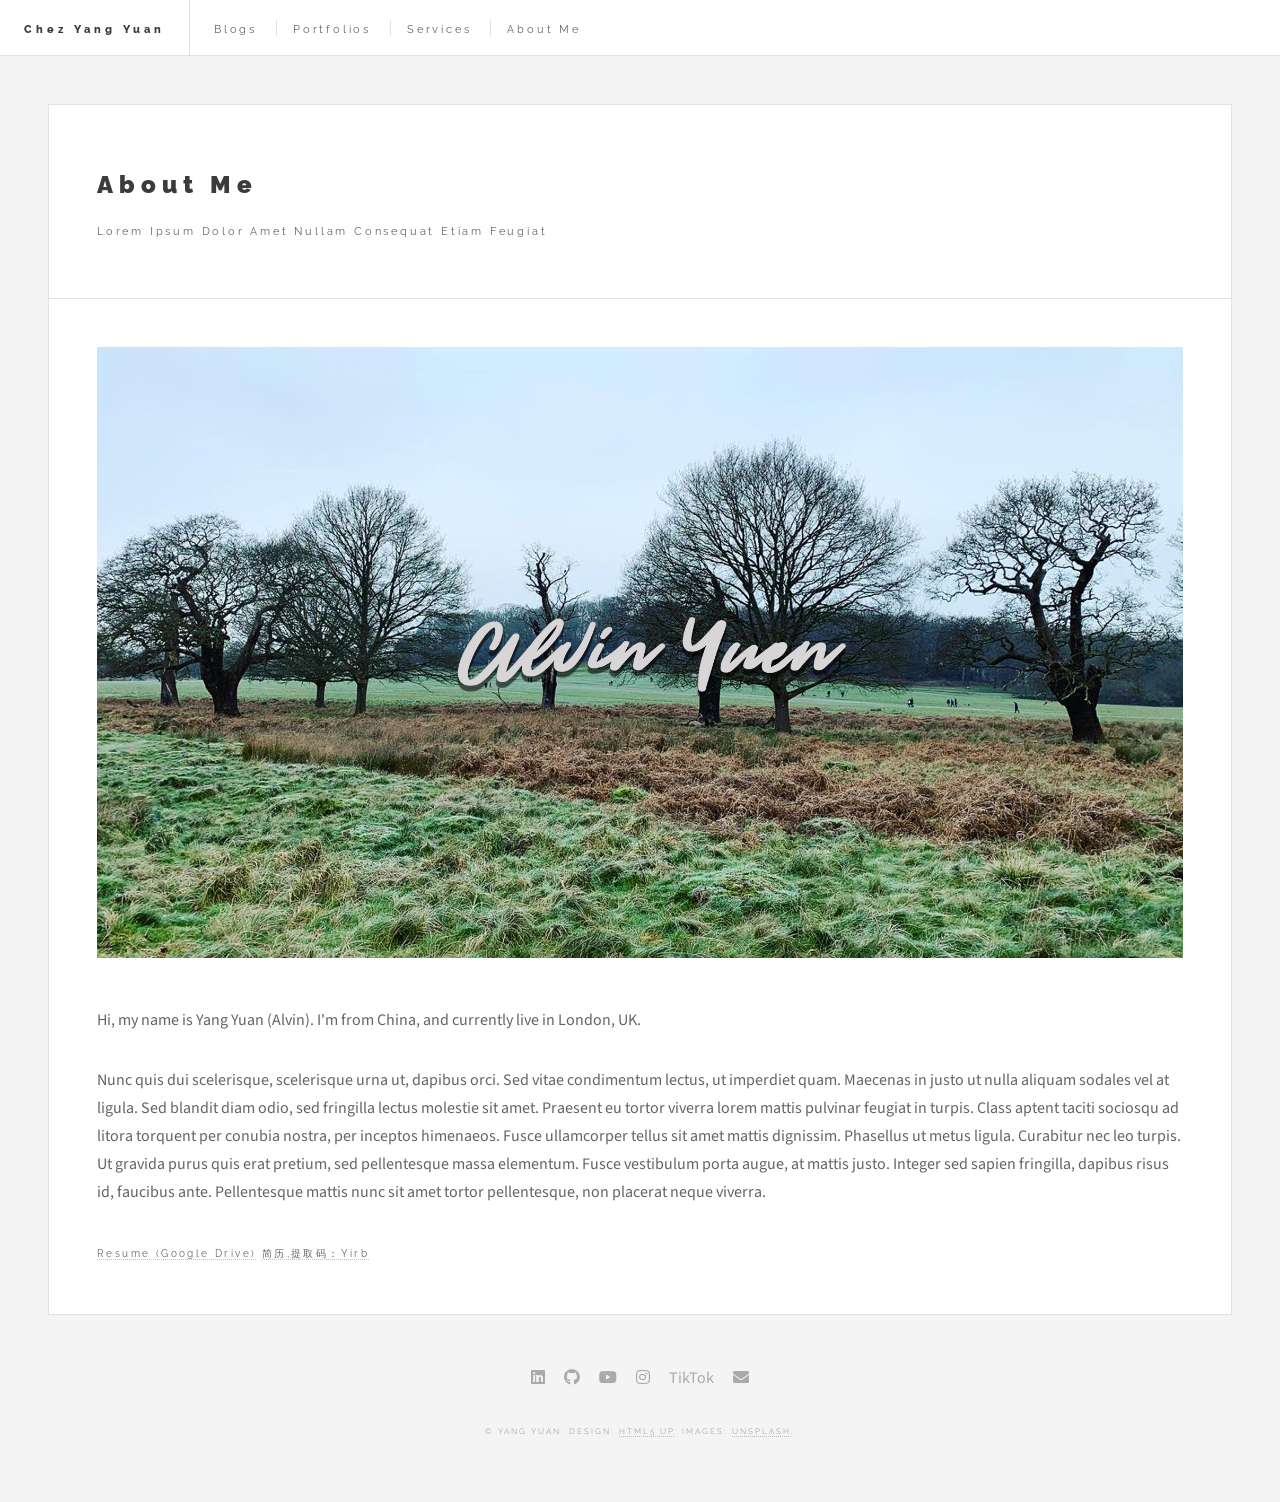
<file: about.html>
<!DOCTYPE HTML>
<!--
	Future Imperfect by HTML5 UP
	html5up.net | @ajlkn
	Free for personal and commercial use under the CCA 3.0 license (html5up.net/license)
-->
<html>
	<head>
		<title>About Me</title>
		<meta charset="utf-8" />
		<meta name="viewport" content="width=device-width, initial-scale=1, user-scalable=no" />
		<link rel="stylesheet" href="assets/css/main.css" />
	</head>
	<body class="single is-preload">

		<!-- Wrapper -->
			<div id="wrapper">

				<!-- Header -->
					<header id="header">
						<h1><a href="index.html">chez Yang Yuan</a></h1>
						<nav class="links">
							<ul>
								<li><a href="blog.html">Blogs</a></li>
								<li><a href="portfolio.html">Portfolios</a></li>
								<li><a href="service.html">Services</a></li>
								<li><a href="about.html">About Me</a></li>
							</ul>
						</nav>
					</header>


				<!-- Main -->
					<div id="main">

						<!-- Post -->
							<article class="post">
								<header>
									<div class="title">
										<h2><a>About Me</a></h2>
										<p>Lorem ipsum dolor amet nullam consequat etiam feugiat</p>
									</div>
								</header>
								<span class="image featured"><img src="images/YouTube Banner.jpg" alt="" /></span>
								<p>Hi, my name is Yang Yuan (Alvin). I'm from China, and currently live in London, UK. </p>
								<p>Nunc quis dui scelerisque, scelerisque urna ut, dapibus orci. Sed vitae condimentum lectus, ut imperdiet quam. Maecenas in justo ut nulla aliquam sodales vel at ligula. Sed blandit diam odio, sed fringilla lectus molestie sit amet. Praesent eu tortor viverra lorem mattis pulvinar feugiat in turpis. Class aptent taciti sociosqu ad litora torquent per conubia nostra, per inceptos himenaeos. Fusce ullamcorper tellus sit amet mattis dignissim. Phasellus ut metus ligula. Curabitur nec leo turpis. Ut gravida purus quis erat pretium, sed pellentesque massa elementum. Fusce vestibulum porta augue, at mattis justo. Integer sed sapien fringilla, dapibus risus id, faucibus ante. Pellentesque mattis nunc sit amet tortor pellentesque, non placerat neque viverra. </p>
								<footer>
									<ul class="stats">
										<li><a href="https://bit.ly/3exnOsj">Resume (Google Drive)</a>
											<a href="https://bit.ly/2VS5Ee5">简历,提取码：yirb</a></li>
									</ul>
								</footer>
							</article>

					</div>

				<!-- Footer -->
					<section id="footer">
						<ul class="icons">
							<li><a href="https://www.linkedin.com/in/yang-yuan-b1a229146/" class="icon brands fa-linkedin"><span class="label">LinkedIn</span></a></li>
							<li><a href="https://github.com/alvinyyuan" class="icon brands fa-github"><span class="label">Github</span></a></li>
							<li><a href="https://www.youtube.com/channel/UCVEmSoc-85Ek7JbAwtI020Q" class="icon brands fa-youtube"><span class="label">YouTube</span></a></li>
							<li><a href="https://www.instagram.com/alvin.nowander/" class="icon brands fa-instagram"><span class="label">Instagram</span></a></li>
							<li><a href="https://www.tiktok.com/@alvinyyuen" class="icon brands fa-tiktok"><span class="iconify" data-icon="simple-icons:tiktok" data-inline="false">TikTok</span></a></li>
							<li><a href="https://mail.google.com/mail/u/0/?fs=1&tf=cm&source=mailto&to=yuanyang.alvin@gmail.com" class="icon solid fa-envelope"><span class="label">Email</span></a></li>
						</ul>
						<p class="copyright">&copy; Yang Yuan. Design: <a href="http://html5up.net">HTML5 UP</a>. Images: <a href="http://unsplash.com">Unsplash</a>.</p>
					</section>

			</div>

		<!-- Scripts -->
			<script src="assets/js/jquery.min.js"></script>
			<script src="assets/js/browser.min.js"></script>
			<script src="assets/js/breakpoints.min.js"></script>
			<script src="assets/js/util.js"></script>
			<script src="assets/js/main.js"></script>

	</body>
</html>
</file>
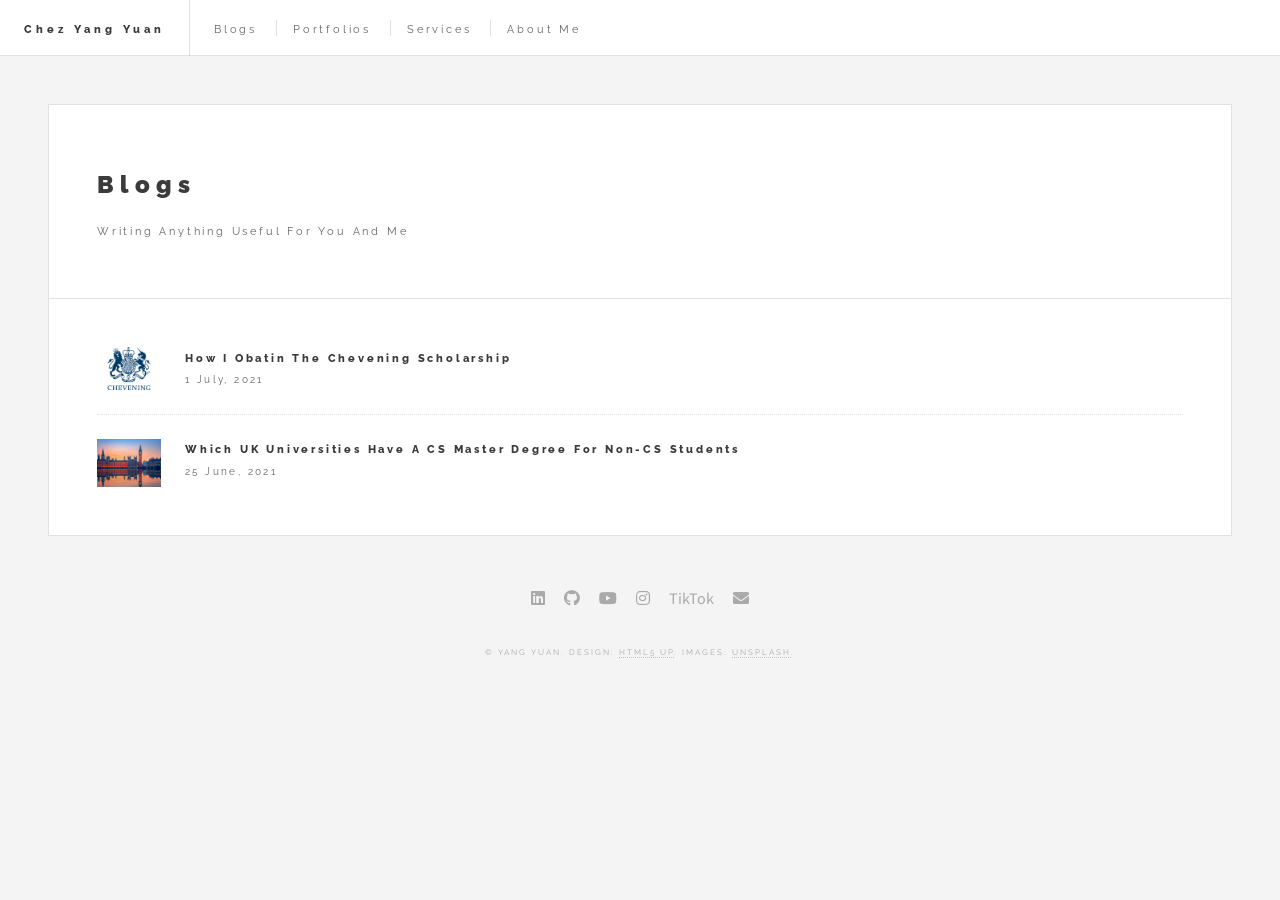
<file: blog.html>
<!DOCTYPE HTML>
<!--
	Future Imperfect by HTML5 UP
	html5up.net | @ajlkn
	Free for personal and commercial use under the CCA 3.0 license (html5up.net/license)
-->
<html>
	<head>
		<title>Blogs</title>
		<meta charset="utf-8" />
		<meta name="viewport" content="width=device-width, initial-scale=1, user-scalable=no" />
		<link rel="stylesheet" href="assets/css/main.css" />
	</head>
	<body class="single is-preload">

		<!-- Wrapper -->
			<div id="wrapper">

				<!-- Header -->
					<header id="header">
						<h1><a href="index.html">chez Yang Yuan</a></h1>
						<nav class="links">
							<ul>
								<li><a href="blog.html">Blogs</a></li>
								<li><a href="portfolio.html">Portfolios</a></li>
								<li><a href="service.html">Services</a></li>
								<li><a href="about.html">About Me</a></li>
							</ul>
						</nav>
					</header>


				<!-- Main -->
					<div id="main">

						<!-- Post -->
							<article class="post">
								<header>
									<div class="title">
										<h2><a>Blogs</a></h2>
										<p>Writing anything useful for you and me</p>
									</div>
								</header>
							<!-- Posts List -->
							<section>
								<ul class="posts">
									<li>
										<article>
											<header>
												<h3><a href="blogs/chevening_scholarship.html">How I Obatin the Chevening Scholarship</a></h3>
												<time class="published" datetime="2015-10-20">1 July, 2021</time>
											</header>
											<a href="blogs/chevening_scholarship.html" class="image"><img src="images/chevening.jpeg" alt="" /></a>
										</article>
									</li>
									<li>
										<article>
											<header>
												<h3><a href="blogs/uk_universities.html">Which UK universities have a CS master degree for non-CS students</a></h3>
												<time class="published" datetime="2015-10-15">25 June, 2021</time>
											</header>
											<a href="blogs/uk_universities.html" class="image"><img src="images/uk.jpeg" alt="" /></a>
										</article>
									</li>
							</section>
							</article>

					</div>

				<!-- Footer -->
					<section id="footer">
						<ul class="icons">
							<li><a href="https://www.linkedin.com/in/yang-yuan-b1a229146/" class="icon brands fa-linkedin"><span class="label">LinkedIn</span></a></li>
							<li><a href="https://github.com/alvinyyuan" class="icon brands fa-github"><span class="label">Github</span></a></li>
							<li><a href="https://www.youtube.com/channel/UCVEmSoc-85Ek7JbAwtI020Q" class="icon brands fa-youtube"><span class="label">YouTube</span></a></li>
							<li><a href="https://www.instagram.com/alvin.nowander/" class="icon brands fa-instagram"><span class="label">Instagram</span></a></li>
							<li><a href="https://www.tiktok.com/@alvinyyuen" class="icon brands fa-tiktok"><span class="iconify" data-icon="simple-icons:tiktok" data-inline="false">TikTok</span></a></li>
							<li><a href="https://mail.google.com/mail/u/0/?fs=1&tf=cm&source=mailto&to=yuanyang.alvin@gmail.com" class="icon solid fa-envelope"><span class="label">Email</span></a></li>
						</ul>
						<p class="copyright">&copy; Yang Yuan. Design: <a href="http://html5up.net">HTML5 UP</a>. Images: <a href="http://unsplash.com">Unsplash</a>.</p>
					</section>

			</div>

		<!-- Scripts -->
			<script src="assets/js/jquery.min.js"></script>
			<script src="assets/js/browser.min.js"></script>
			<script src="assets/js/breakpoints.min.js"></script>
			<script src="assets/js/util.js"></script>
			<script src="assets/js/main.js"></script>

	</body>
</html>
</file>
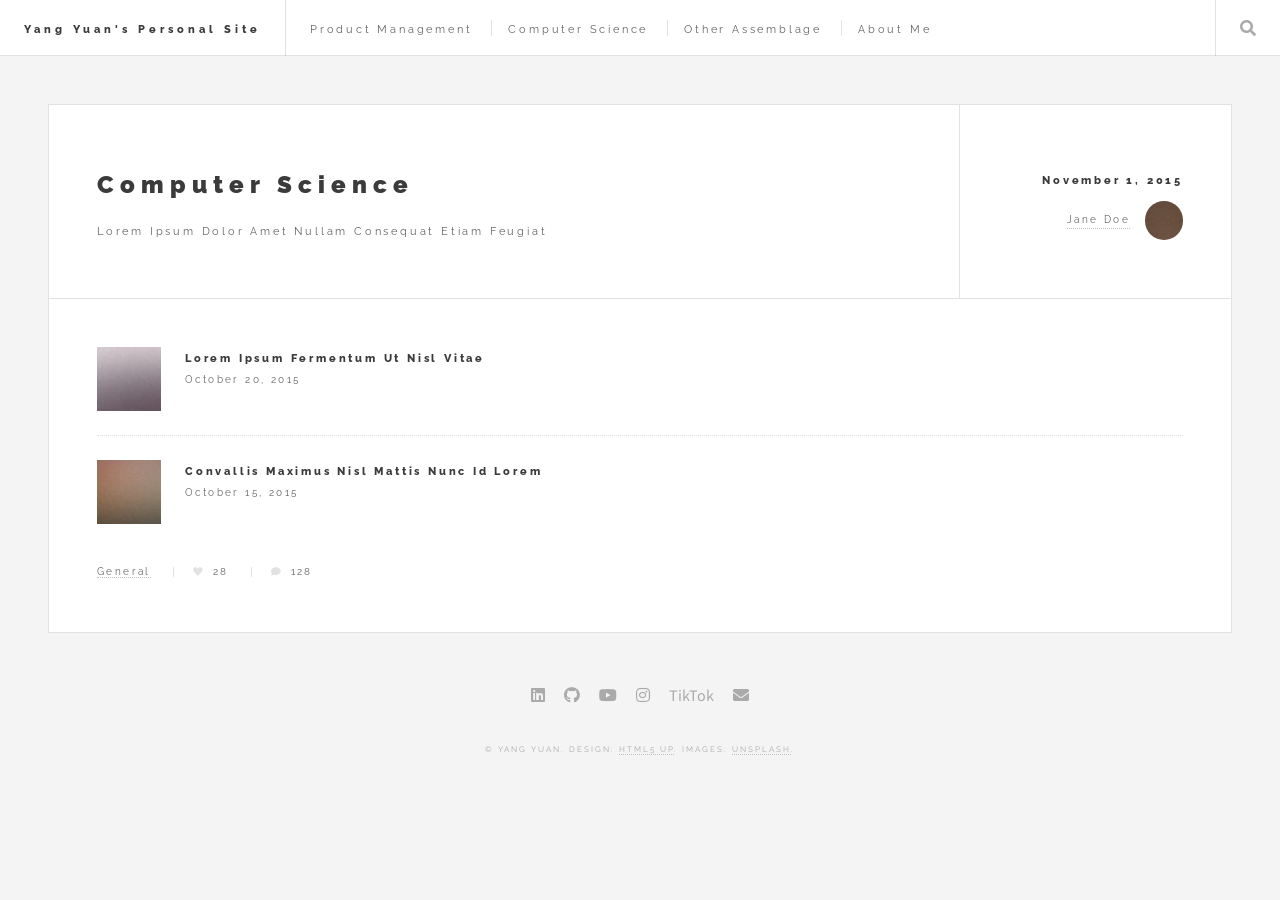
<file: cs.html>
<!DOCTYPE HTML>
<!--
	Future Imperfect by HTML5 UP
	html5up.net | @ajlkn
	Free for personal and commercial use under the CCA 3.0 license (html5up.net/license)
-->
<html>
	<head>
		<title>Computer Science</title>
		<meta charset="utf-8" />
		<meta name="viewport" content="width=device-width, initial-scale=1, user-scalable=no" />
		<link rel="stylesheet" href="assets/css/main.css" />
	</head>
	<body class="single is-preload">

		<!-- Wrapper -->
			<div id="wrapper">

				<!-- Header -->
					<header id="header">
						<h1><a href="index.html">Yang Yuan's Personal Site</a></h1>
						<nav class="links">
							<ul>
								<li><a href="pm.html">Product Management</a></li>
								<li><a href="cs.html">Computer Science</a></li>
								<li><a href="other.html">Other Assemblage</a></li>
								<li><a href="about.html">About Me</a></li>
							</ul>
						</nav>
						<nav class="main">
							<ul>
								<li class="search">
									<a class="fa-search" href="#search">Search</a>
									<form id="search" method="get" action="#">
										<input type="text" name="query" placeholder="Search" />
									</form>
								</li>
							</ul>
						</nav>
					</header>


				<!-- Main -->
					<div id="main">

						<!-- Post -->
							<article class="post">
								<header>
									<div class="title">
										<h2><a href="#">Computer Science</a></h2>
										<p>Lorem ipsum dolor amet nullam consequat etiam feugiat</p>
									</div>
									<div class="meta">
										<time class="published" datetime="2015-11-01">November 1, 2015</time>
										<a href="#" class="author"><span class="name">Jane Doe</span><img src="images/avatar.jpg" alt="" /></a>
									</div>
								</header>
								<!-- Posts List -->
							<section>
								<ul class="posts">
									<li>
										<article>
											<header>
												<h3><a href="single.html">Lorem ipsum fermentum ut nisl vitae</a></h3>
												<time class="published" datetime="2015-10-20">October 20, 2015</time>
											</header>
											<a href="single.html" class="image"><img src="images/pic08.jpg" alt="" /></a>
										</article>
									</li>
									<li>
										<article>
											<header>
												<h3><a href="single.html">Convallis maximus nisl mattis nunc id lorem</a></h3>
												<time class="published" datetime="2015-10-15">October 15, 2015</time>
											</header>
											<a href="single.html" class="image"><img src="images/pic09.jpg" alt="" /></a>
										</article>
									</li>
							</section>
								<footer>
									<ul class="stats">
										<li><a href="#">General</a></li>
										<li><a href="#" class="icon solid fa-heart">28</a></li>
										<li><a href="#" class="icon solid fa-comment">128</a></li>
									</ul>
								</footer>
							</article>

					</div>

				<!-- Footer -->
					<section id="footer">
						<ul class="icons">
							<li><a href="https://www.linkedin.com/in/yang-yuan-b1a229146/" class="icon brands fa-linkedin"><span class="label">LinkedIn</span></a></li>
							<li><a href="https://github.com/alvinyyuan" class="icon brands fa-github"><span class="label">Github</span></a></li>
							<li><a href="https://www.youtube.com/channel/UCVEmSoc-85Ek7JbAwtI020Q" class="icon brands fa-youtube"><span class="label">YouTube</span></a></li>
							<li><a href="https://www.instagram.com/alvin.nowander/" class="icon brands fa-instagram"><span class="label">Instagram</span></a></li>
							<li><a href="https://www.tiktok.com/@alvinyyuen" class="icon brands fa-tiktok"><span class="iconify" data-icon="simple-icons:tiktok" data-inline="false">TikTok</span></a></li>
							<li><a href="https://mail.google.com/mail/u/0/?fs=1&tf=cm&source=mailto&to=yuanyang.alvin@gmail.com" class="icon solid fa-envelope"><span class="label">Email</span></a></li>
						</ul>
						<p class="copyright">&copy; Yang Yuan. Design: <a href="http://html5up.net">HTML5 UP</a>. Images: <a href="http://unsplash.com">Unsplash</a>.</p>
					</section>

			</div>

		<!-- Scripts -->
			<script src="assets/js/jquery.min.js"></script>
			<script src="assets/js/browser.min.js"></script>
			<script src="assets/js/breakpoints.min.js"></script>
			<script src="assets/js/util.js"></script>
			<script src="assets/js/main.js"></script>

	</body>
</html>
</file>
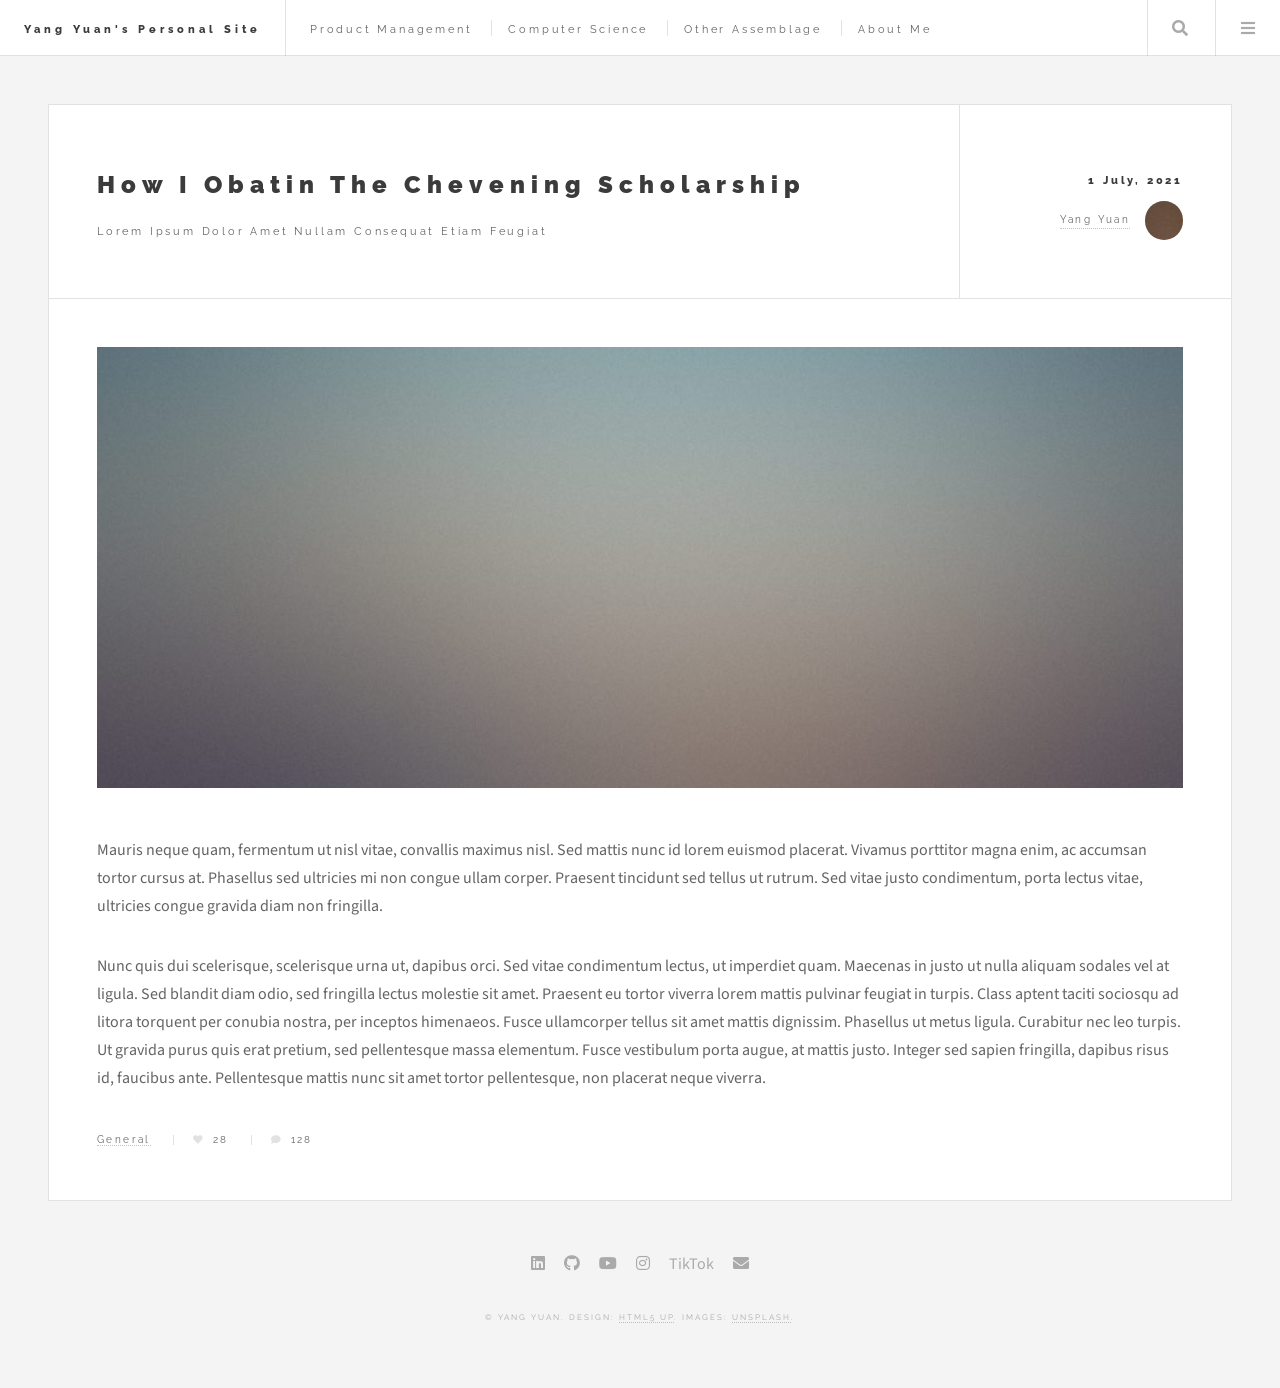
<file: How_I_obtain_the_Chevening_Scholarship.html>
<!DOCTYPE HTML>
<!--
	Future Imperfect by HTML5 UP
	html5up.net | @ajlkn
	Free for personal and commercial use under the CCA 3.0 license (html5up.net/license)
-->
<html>
	<head>
		<title>How I Obtain The Chevening Scholarship</title>
		<meta charset="utf-8" />
		<meta name="viewport" content="width=device-width, initial-scale=1, user-scalable=no" />
		<link rel="stylesheet" href="assets/css/main.css" />
	</head>
	<body class="single is-preload">

		<!-- Wrapper -->
			<div id="wrapper">

				<!-- Header -->
					<header id="header">
						<h1><a href="index.html">Yang Yuan's Personal Site</a></h1>
						<nav class="links">
							<ul>
								<li><a href="#">Product Management</a></li>
								<li><a href="#">Computer Science</a></li>
								<li><a href="#">Other Assemblage</a></li>
								<li><a href="#">About Me</a></li>
							</ul>
						</nav>
						<nav class="main">
							<ul>
								<li class="search">
									<a class="fa-search" href="#search">Search</a>
									<form id="search" method="get" action="#">
										<input type="text" name="query" placeholder="Search" />
									</form>
								</li>
								<li class="menu">
									<a class="fa-bars" href="#menu">Menu</a>
								</li>
							</ul>
						</nav>
					</header>

					</section>

				<!-- Main -->
					<div id="main">

						<!-- Post -->
							<article class="post">
								<header>
									<div class="title">
										<h2><a href="#">How I Obatin The Chevening Scholarship</a></h2>
										<p>Lorem ipsum dolor amet nullam consequat etiam feugiat</p>
									</div>
									<div class="meta">
										<time class="published" datetime="2021-07-01">1 July, 2021</time>
										<a href="#" class="author"><span class="name">Yang Yuan</span><img src="images/avatar.jpg" alt="" /></a>
									</div>
								</header>
								<span class="image featured"><img src="images/pic01.jpg" alt="" /></span>
								<p>Mauris neque quam, fermentum ut nisl vitae, convallis maximus nisl. Sed mattis nunc id lorem euismod placerat. Vivamus porttitor magna enim, ac accumsan tortor cursus at. Phasellus sed ultricies mi non congue ullam corper. Praesent tincidunt sed tellus ut rutrum. Sed vitae justo condimentum, porta lectus vitae, ultricies congue gravida diam non fringilla.</p>
								<p>Nunc quis dui scelerisque, scelerisque urna ut, dapibus orci. Sed vitae condimentum lectus, ut imperdiet quam. Maecenas in justo ut nulla aliquam sodales vel at ligula. Sed blandit diam odio, sed fringilla lectus molestie sit amet. Praesent eu tortor viverra lorem mattis pulvinar feugiat in turpis. Class aptent taciti sociosqu ad litora torquent per conubia nostra, per inceptos himenaeos. Fusce ullamcorper tellus sit amet mattis dignissim. Phasellus ut metus ligula. Curabitur nec leo turpis. Ut gravida purus quis erat pretium, sed pellentesque massa elementum. Fusce vestibulum porta augue, at mattis justo. Integer sed sapien fringilla, dapibus risus id, faucibus ante. Pellentesque mattis nunc sit amet tortor pellentesque, non placerat neque viverra. </p>
								<footer>
									<ul class="stats">
										<li><a href="#">General</a></li>
										<li><a href="#" class="icon solid fa-heart">28</a></li>
										<li><a href="#" class="icon solid fa-comment">128</a></li>
									</ul>
								</footer>
							</article>

					</div>

				<!-- Footer -->
					<section id="footer">
						<ul class="icons">
							<li><a href="https://www.linkedin.com/in/yang-yuan-b1a229146/" class="icon brands fa-linkedin"><span class="label">LinkedIn</span></a></li>
							<li><a href="https://github.com/alvinyyuan" class="icon brands fa-github"><span class="label">Github</span></a></li>
							<li><a href="https://www.youtube.com/channel/UCVEmSoc-85Ek7JbAwtI020Q" class="icon brands fa-youtube"><span class="label">YouTube</span></a></li>
							<li><a href="https://www.instagram.com/alvin.nowander/" class="icon brands fa-instagram"><span class="label">Instagram</span></a></li>
							<li><a href="https://www.tiktok.com/@alvinyyuen" class="icon brands fa-tiktok"><span class="iconify" data-icon="simple-icons:tiktok" data-inline="false">TikTok</span></a></li>
							<li><a href="https://mail.google.com/mail/u/0/?fs=1&tf=cm&source=mailto&to=yuanyang.alvin@gmail.com" class="icon solid fa-envelope"><span class="label">Email</span></a></li>
						</ul>
						<p class="copyright">&copy; Yang Yuan. Design: <a href="http://html5up.net">HTML5 UP</a>. Images: <a href="http://unsplash.com">Unsplash</a>.</p>
					</section>

			</div>

		<!-- Scripts -->
			<script src="assets/js/jquery.min.js"></script>
			<script src="assets/js/browser.min.js"></script>
			<script src="assets/js/breakpoints.min.js"></script>
			<script src="assets/js/util.js"></script>
			<script src="assets/js/main.js"></script>

	</body>
</html>
</file>
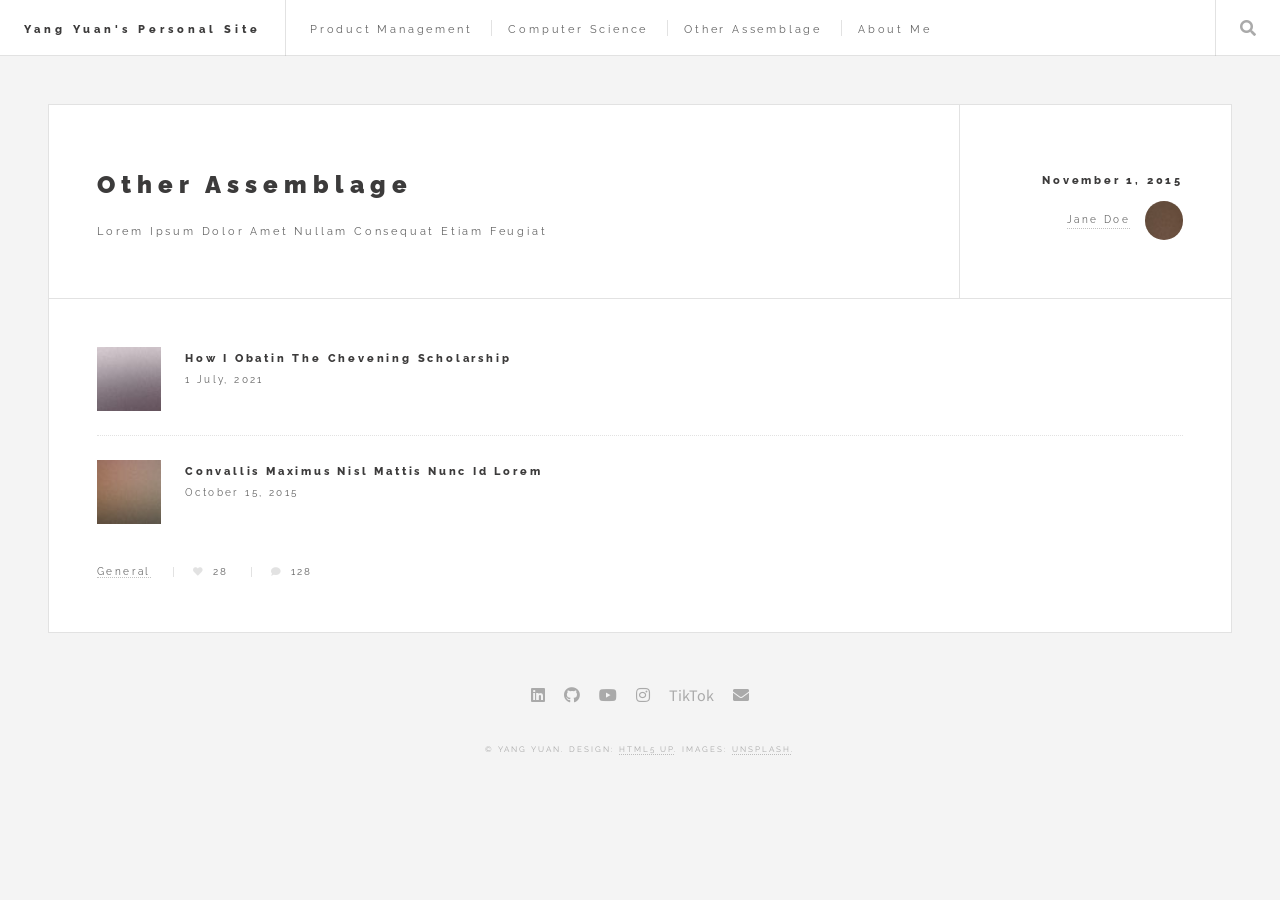
<file: other.html>
<!DOCTYPE HTML>
<!--
	Future Imperfect by HTML5 UP
	html5up.net | @ajlkn
	Free for personal and commercial use under the CCA 3.0 license (html5up.net/license)
-->
<html>
	<head>
		<title>Other Assemblage</title>
		<meta charset="utf-8" />
		<meta name="viewport" content="width=device-width, initial-scale=1, user-scalable=no" />
		<link rel="stylesheet" href="assets/css/main.css" />
	</head>
	<body class="single is-preload">

		<!-- Wrapper -->
			<div id="wrapper">

				<!-- Header -->
					<header id="header">
						<h1><a href="index.html">Yang Yuan's Personal Site</a></h1>
						<nav class="links">
							<ul>
								<li><a href="pm.html">Product Management</a></li>
								<li><a href="cs.html">Computer Science</a></li>
								<li><a href="other.html">Other Assemblage</a></li>
								<li><a href="about.html">About Me</a></li>
							</ul>
						</nav>
						<nav class="main">
							<ul>
								<li class="search">
									<a class="fa-search" href="#search">Search</a>
									<form id="search" method="get" action="#">
										<input type="text" name="query" placeholder="Search" />
									</form>
								</li>
							</ul>
						</nav>
					</header>


				<!-- Main -->
					<div id="main">
						<!-- Post -->
							<article class="post">
								<header>
									<div class="title">
										<h2><a href="#">Other Assemblage</a></h2>
										<p>Lorem ipsum dolor amet nullam consequat etiam feugiat</p>
									</div>
									<div class="meta">
										<time class="published" datetime="2015-11-01">November 1, 2015</time>
										<a href="#" class="author"><span class="name">Jane Doe</span><img src="images/avatar.jpg" alt="" /></a>
									</div>
								</header>
							<!-- Posts List -->
							<section>
								<ul class="posts">
									<li>
										<article>
											<header>
												<h3><a href="How_I_obtain_the_Chevening_Scholarship.html">How I Obatin The Chevening Scholarship</a></h3>
												<time class="published" datetime="2015-10-20">1 July, 2021</time>
											</header>
											<a href="How_I_obtain_the_Chevening_Scholarship.html" class="image"><img src="images/pic08.jpg" alt="" /></a>
										</article>
									</li>
									<li>
										<article>
											<header>
												<h3><a href="single.html">Convallis maximus nisl mattis nunc id lorem</a></h3>
												<time class="published" datetime="2015-10-15">October 15, 2015</time>
											</header>
											<a href="single.html" class="image"><img src="images/pic09.jpg" alt="" /></a>
										</article>
									</li>
							</section>
								<footer>
									<ul class="stats">
										<li><a href="#">General</a></li>
										<li><a href="#" class="icon solid fa-heart">28</a></li>
										<li><a href="#" class="icon solid fa-comment">128</a></li>
									</ul>
								</footer>
							</article>

					</div>

				<!-- Footer -->
					<section id="footer">
						<ul class="icons">
							<li><a href="https://www.linkedin.com/in/yang-yuan-b1a229146/" class="icon brands fa-linkedin"><span class="label">LinkedIn</span></a></li>
							<li><a href="https://github.com/alvinyyuan" class="icon brands fa-github"><span class="label">Github</span></a></li>
							<li><a href="https://www.youtube.com/channel/UCVEmSoc-85Ek7JbAwtI020Q" class="icon brands fa-youtube"><span class="label">YouTube</span></a></li>
							<li><a href="https://www.instagram.com/alvin.nowander/" class="icon brands fa-instagram"><span class="label">Instagram</span></a></li>
							<li><a href="https://www.tiktok.com/@alvinyyuen" class="icon brands fa-tiktok"><span class="iconify" data-icon="simple-icons:tiktok" data-inline="false">TikTok</span></a></li>
							<li><a href="https://mail.google.com/mail/u/0/?fs=1&tf=cm&source=mailto&to=yuanyang.alvin@gmail.com" class="icon solid fa-envelope"><span class="label">Email</span></a></li>
						</ul>
						<p class="copyright">&copy; Yang Yuan. Design: <a href="http://html5up.net">HTML5 UP</a>. Images: <a href="http://unsplash.com">Unsplash</a>.</p>
					</section>

			</div>

		<!-- Scripts -->
			<script src="assets/js/jquery.min.js"></script>
			<script src="assets/js/browser.min.js"></script>
			<script src="assets/js/breakpoints.min.js"></script>
			<script src="assets/js/util.js"></script>
			<script src="assets/js/main.js"></script>

	</body>
</html>
</file>
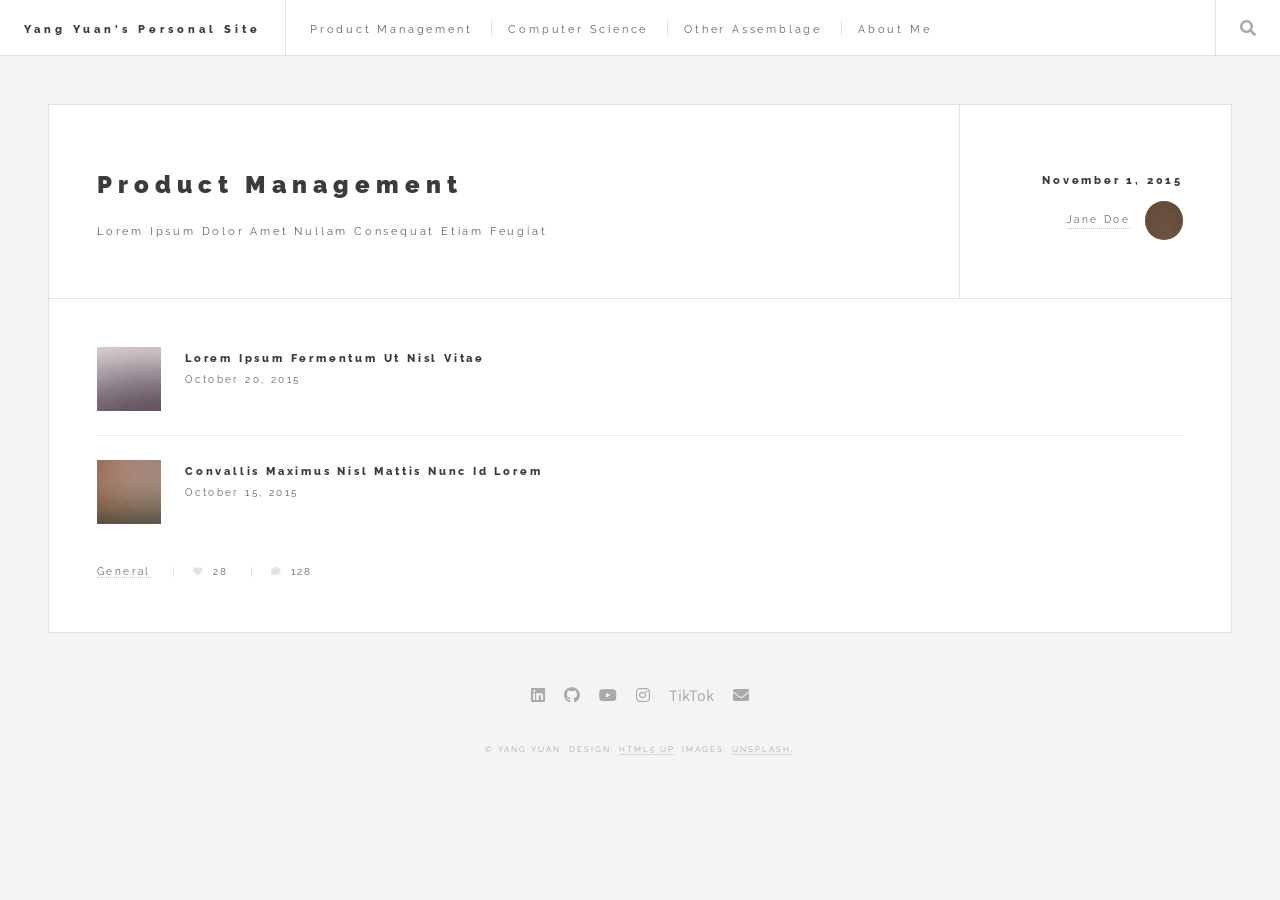
<file: pm.html>
<!DOCTYPE HTML>
<!--
	Future Imperfect by HTML5 UP
	html5up.net | @ajlkn
	Free for personal and commercial use under the CCA 3.0 license (html5up.net/license)
-->
<html>
	<head>
		<title>Product Management</title>
		<meta charset="utf-8" />
		<meta name="viewport" content="width=device-width, initial-scale=1, user-scalable=no" />
		<link rel="stylesheet" href="assets/css/main.css" />
	</head>
	<body class="single is-preload">

		<!-- Wrapper -->
			<div id="wrapper">

				<!-- Header -->
					<header id="header">
						<h1><a href="index.html">Yang Yuan's Personal Site</a></h1>
						<nav class="links">
							<ul>
								<li><a href="pm.html">Product Management</a></li>
								<li><a href="cs.html">Computer Science</a></li>
								<li><a href="other.html">Other Assemblage</a></li>
								<li><a href="about.html">About Me</a></li>
							</ul>
						</nav>
						<nav class="main">
							<ul>
								<li class="search">
									<a class="fa-search" href="#search">Search</a>
									<form id="search" method="get" action="#">
										<input type="text" name="query" placeholder="Search" />
									</form>
								</li>
							</ul>
						</nav>
					</header>


				<!-- Main -->
					<div id="main">

						<!-- Post -->
							<article class="post">
								<header>
									<div class="title">
										<h2><a href="#">Product Management</a></h2>
										<p>Lorem ipsum dolor amet nullam consequat etiam feugiat</p>
									</div>
									<div class="meta">
										<time class="published" datetime="2015-11-01">November 1, 2015</time>
										<a href="#" class="author"><span class="name">Jane Doe</span><img src="images/avatar.jpg" alt="" /></a>
									</div>
								</header>
							<!-- Posts List -->
							<section>
								<ul class="posts">
									<li>
										<article>
											<header>
												<h3><a href="single.html">Lorem ipsum fermentum ut nisl vitae</a></h3>
												<time class="published" datetime="2015-10-20">October 20, 2015</time>
											</header>
											<a href="single.html" class="image"><img src="images/pic08.jpg" alt="" /></a>
										</article>
									</li>
									<li>
										<article>
											<header>
												<h3><a href="single.html">Convallis maximus nisl mattis nunc id lorem</a></h3>
												<time class="published" datetime="2015-10-15">October 15, 2015</time>
											</header>
											<a href="single.html" class="image"><img src="images/pic09.jpg" alt="" /></a>
										</article>
									</li>
							</section>
								<footer>
									<ul class="stats">
										<li><a href="#">General</a></li>
										<li><a href="#" class="icon solid fa-heart">28</a></li>
										<li><a href="#" class="icon solid fa-comment">128</a></li>
									</ul>
								</footer>
							</article>

					</div>

				<!-- Footer -->
					<section id="footer">
						<ul class="icons">
							<li><a href="https://www.linkedin.com/in/yang-yuan-b1a229146/" class="icon brands fa-linkedin"><span class="label">LinkedIn</span></a></li>
							<li><a href="https://github.com/alvinyyuan" class="icon brands fa-github"><span class="label">Github</span></a></li>
							<li><a href="https://www.youtube.com/channel/UCVEmSoc-85Ek7JbAwtI020Q" class="icon brands fa-youtube"><span class="label">YouTube</span></a></li>
							<li><a href="https://www.instagram.com/alvin.nowander/" class="icon brands fa-instagram"><span class="label">Instagram</span></a></li>
							<li><a href="https://www.tiktok.com/@alvinyyuen" class="icon brands fa-tiktok"><span class="iconify" data-icon="simple-icons:tiktok" data-inline="false">TikTok</span></a></li>
							<li><a href="https://mail.google.com/mail/u/0/?fs=1&tf=cm&source=mailto&to=yuanyang.alvin@gmail.com" class="icon solid fa-envelope"><span class="label">Email</span></a></li>
						</ul>
						<p class="copyright">&copy; Yang Yuan. Design: <a href="http://html5up.net">HTML5 UP</a>. Images: <a href="http://unsplash.com">Unsplash</a>.</p>
					</section>

			</div>

		<!-- Scripts -->
			<script src="assets/js/jquery.min.js"></script>
			<script src="assets/js/browser.min.js"></script>
			<script src="assets/js/breakpoints.min.js"></script>
			<script src="assets/js/util.js"></script>
			<script src="assets/js/main.js"></script>

	</body>
</html>
</file>
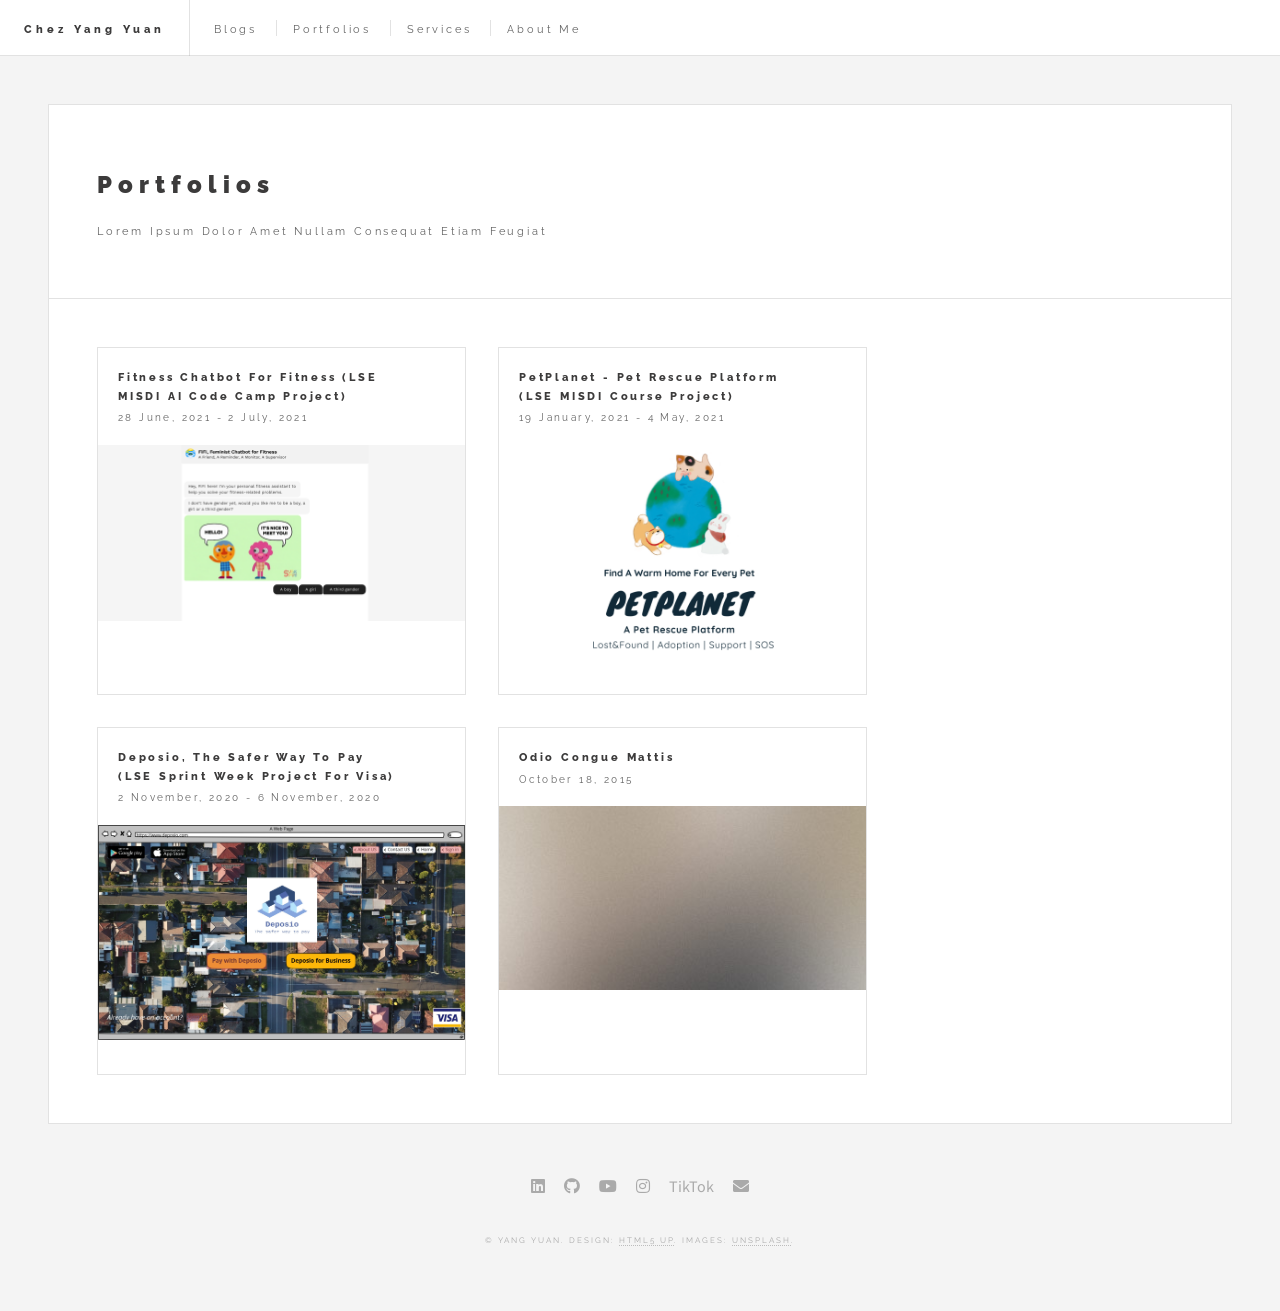
<file: portfolio.html>
<!DOCTYPE HTML>
<!--
	Future Imperfect by HTML5 UP
	html5up.net | @ajlkn
	Free for personal and commercial use under the CCA 3.0 license (html5up.net/license)
-->
<html>
	<head>
		<title>Portfolios</title>
		<meta charset="utf-8" />
		<meta name="viewport" content="width=device-width, initial-scale=1, user-scalable=no" />
		<link rel="stylesheet" href="assets/css/main.css" />
	</head>
	<body class="single is-preload">

		<!-- Wrapper -->
			<div id="wrapper">

				<!-- Header -->
					<header id="header">
						<h1><a href="index.html">chez Yang Yuan</a></h1>
						<nav class="links">
							<ul>
								<li><a href="blog.html">Blogs</a></li>
								<li><a href="portfolio.html">Portfolios</a></li>
								<li><a href="service.html">Services</a></li>
								<li><a href="about.html">About Me</a></li>
							</ul>
						</nav>
					</header>


				<!-- Main -->
					<div id="main">

						<!-- Post -->
							<article class="post">
								<header>
									<div class="title">
										<h2><a>Portfolios</a></h2>
										<p>Lorem ipsum dolor amet nullam consequat etiam feugiat</p>
									</div>
								</header>
						       <section>
							        <style>
									.mini-post{
										display:inline-block;
										width:33%;
									}
									.image{
										height:240px;
									}
							        </style>
								<div class="mini-posts">

									<!-- Mini Post -->
										<article class="mini-post">
											<header>
												<h3><a href="https://fitness-chaobot.glitch.me" target="_blank">Fitness Chatbot for Fitness (LSE MISDI AI Code Camp Project)</a></h3>
												<time class="published" datetime="2015-10-20">28 June, 2021 - 2 July, 2021</time>
											</header>
											<a href="https://fitness-chaobot.glitch.me"  target="_blank" class="image"><img src="images/Chatbot.jpg" alt="" /></a>
										</article>

									<!-- Mini Post -->
										<article class="mini-post">
											<header>
												<h3><a href="https://bit.ly/3wT34kT" target="_blank">PetPlanet - Pet Rescue Platform (LSE MISDI Course Project)</a></h3>
												<time class="published" datetime="2015-10-19">19 January, 2021 - 4 May, 2021</time>
											</header>
											<a href="https://bit.ly/3wT34kT" target="_blank" class="image"><img src="images/Petplanet.jpg" alt="" /></a>
										</article>

									<!-- Mini Post -->
										<article class="mini-post">
											<header>
												<h3><a href="https://bit.ly/3xSkUGa" target="_blank">Deposio, the safer way to pay (LSE Sprint Week Project for Visa)</a></h3>
												<time class="published" datetime="2015-10-17">2 November, 2020 - 6 November, 2020</time>
											</header>
											<a href="https://bit.ly/3xSkUGa" target="_blank" class="image"><img src="images/Deposio.jpg" alt="" /></a>
										</article>
									
									<!-- Mini Post -->
										<article class="mini-post">
											<header>
												<h3><a href="single.html" target="_blank">Odio congue mattis</a></h3>
												<time class="published" datetime="2015-10-18">October 18, 2015</time>
											</header>
											<a href="single.html target="_blank"" class="image"><img src="images/pic06.jpg" alt="" /></a>
										</article>
								</div>
							</section>
							</article>

					</div>

				<!-- Footer -->
					<section id="footer">
						<ul class="icons">
							<li><a href="https://www.linkedin.com/in/yang-yuan-b1a229146/" class="icon brands fa-linkedin"><span class="label">LinkedIn</span></a></li>
							<li><a href="https://github.com/alvinyyuan" class="icon brands fa-github"><span class="label">Github</span></a></li>
							<li><a href="https://www.youtube.com/channel/UCVEmSoc-85Ek7JbAwtI020Q" class="icon brands fa-youtube"><span class="label">YouTube</span></a></li>
							<li><a href="https://www.instagram.com/alvin.nowander/" class="icon brands fa-instagram"><span class="label">Instagram</span></a></li>
							<li><a href="https://www.tiktok.com/@alvinyyuen" class="icon brands fa-tiktok"><span class="iconify" data-icon="simple-icons:tiktok" data-inline="false">TikTok</span></a></li>
							<li><a href="https://mail.google.com/mail/u/0/?fs=1&tf=cm&source=mailto&to=yuanyang.alvin@gmail.com" class="icon solid fa-envelope"><span class="label">Email</span></a></li>
						</ul>
						<p class="copyright">&copy; Yang Yuan. Design: <a href="http://html5up.net">HTML5 UP</a>. Images: <a href="http://unsplash.com">Unsplash</a>.</p>
					</section>

			</div>

		<!-- Scripts -->
			<script src="assets/js/jquery.min.js"></script>
			<script src="assets/js/browser.min.js"></script>
			<script src="assets/js/breakpoints.min.js"></script>
			<script src="assets/js/util.js"></script>
			<script src="assets/js/main.js"></script>

	</body>
</html>
</file>
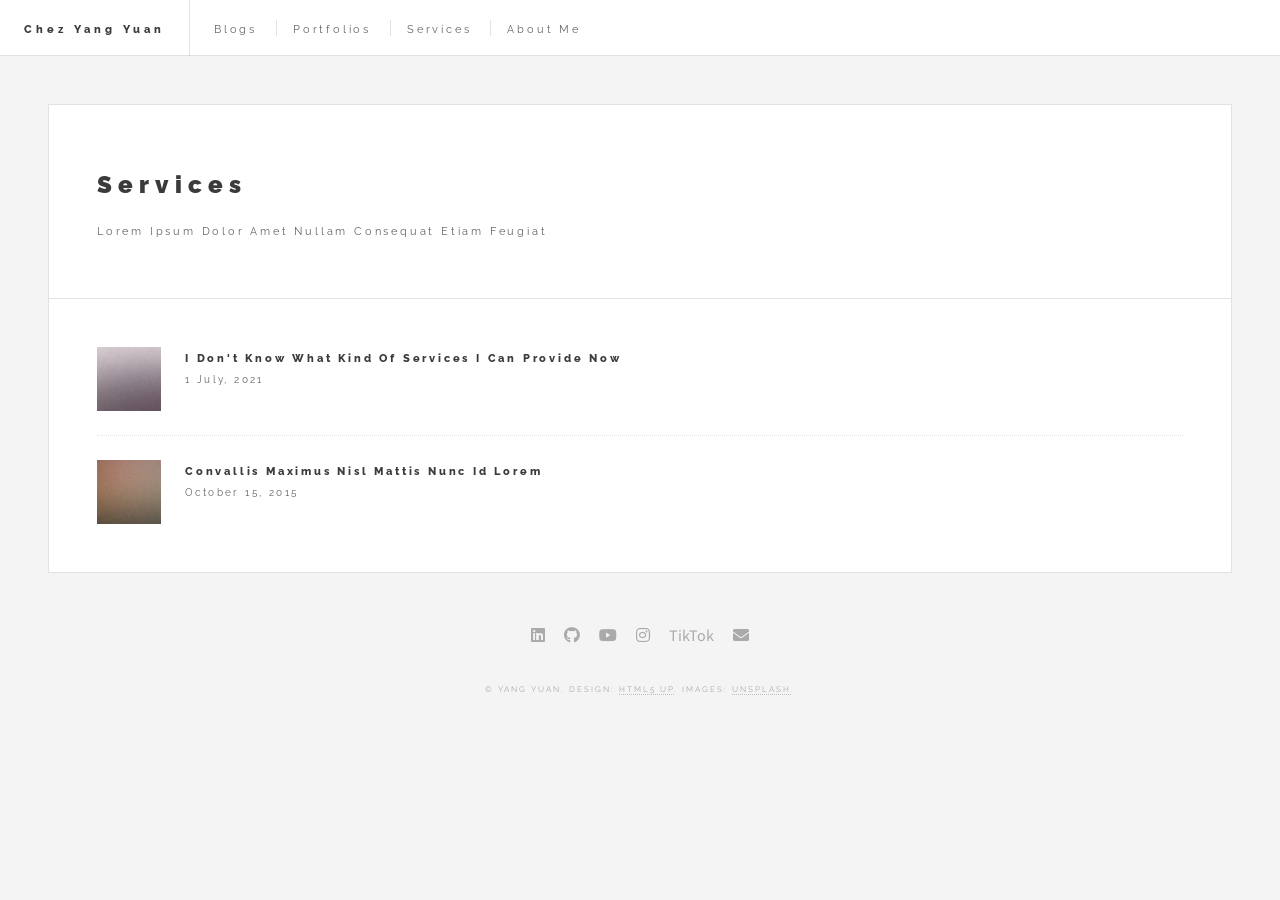
<file: service.html>
<!DOCTYPE HTML>
<!--
	Future Imperfect by HTML5 UP
	html5up.net | @ajlkn
	Free for personal and commercial use under the CCA 3.0 license (html5up.net/license)
-->
<html>
	<head>
		<title>Services</title>
		<meta charset="utf-8" />
		<meta name="viewport" content="width=device-width, initial-scale=1, user-scalable=no" />
		<link rel="stylesheet" href="assets/css/main.css" />
	</head>
	<body class="single is-preload">

		<!-- Wrapper -->
			<div id="wrapper">

				<!-- Header -->
					<header id="header">
						<h1><a href="index.html">chez Yang Yuan</a></h1>
						<nav class="links">
							<ul>
								<li><a href="blog.html">Blogs</a></li>
								<li><a href="portfolio.html">Portfolios</a></li>
								<li><a href="service.html">Services</a></li>
								<li><a href="about.html">About Me</a></li>
							</ul>
						</nav>
					</header>


				<!-- Main -->
					<div id="main">
						<!-- Post -->
							<article class="post">
								<header>
									<div class="title">
										<h2><a>Services</a></h2>
										<p>Lorem ipsum dolor amet nullam consequat etiam feugiat</p>
									</div>
								</header>
							<!-- Posts List -->
							<section>
								<ul class="posts">
									<li>
										<article>
											<header>
												<h3><a href="blogs/single.html">I don't know what kind of services I can provide now</a></h3>
												<time class="published" datetime="2015-10-20">1 July, 2021</time>
											</header>
											<a href="blogs/single.html" class="image"><img src="images/pic08.jpg" alt="" /></a>
										</article>
									</li>
									<li>
										<article>
											<header>
												<h3><a href="single.html">Convallis maximus nisl mattis nunc id lorem</a></h3>
												<time class="published" datetime="2015-10-15">October 15, 2015</time>
											</header>
											<a href="single.html" class="image"><img src="images/pic09.jpg" alt="" /></a>
										</article>
									</li>
							</section>
							</article>

					</div>

				<!-- Footer -->
					<section id="footer">
						<ul class="icons">
							<li><a href="https://www.linkedin.com/in/yang-yuan-b1a229146/" class="icon brands fa-linkedin"><span class="label">LinkedIn</span></a></li>
							<li><a href="https://github.com/alvinyyuan" class="icon brands fa-github"><span class="label">Github</span></a></li>
							<li><a href="https://www.youtube.com/channel/UCVEmSoc-85Ek7JbAwtI020Q" class="icon brands fa-youtube"><span class="label">YouTube</span></a></li>
							<li><a href="https://www.instagram.com/alvin.nowander/" class="icon brands fa-instagram"><span class="label">Instagram</span></a></li>
							<li><a href="https://www.tiktok.com/@alvinyyuen" class="icon brands fa-tiktok"><span class="iconify" data-icon="simple-icons:tiktok" data-inline="false">TikTok</span></a></li>
							<li><a href="https://mail.google.com/mail/u/0/?fs=1&tf=cm&source=mailto&to=yuanyang.alvin@gmail.com" class="icon solid fa-envelope"><span class="label">Email</span></a></li>
						</ul>
						<p class="copyright">&copy; Yang Yuan. Design: <a href="http://html5up.net">HTML5 UP</a>. Images: <a href="http://unsplash.com">Unsplash</a>.</p>
					</section>

			</div>

		<!-- Scripts -->
			<script src="assets/js/jquery.min.js"></script>
			<script src="assets/js/browser.min.js"></script>
			<script src="assets/js/breakpoints.min.js"></script>
			<script src="assets/js/util.js"></script>
			<script src="assets/js/main.js"></script>

	</body>
</html>
</file>
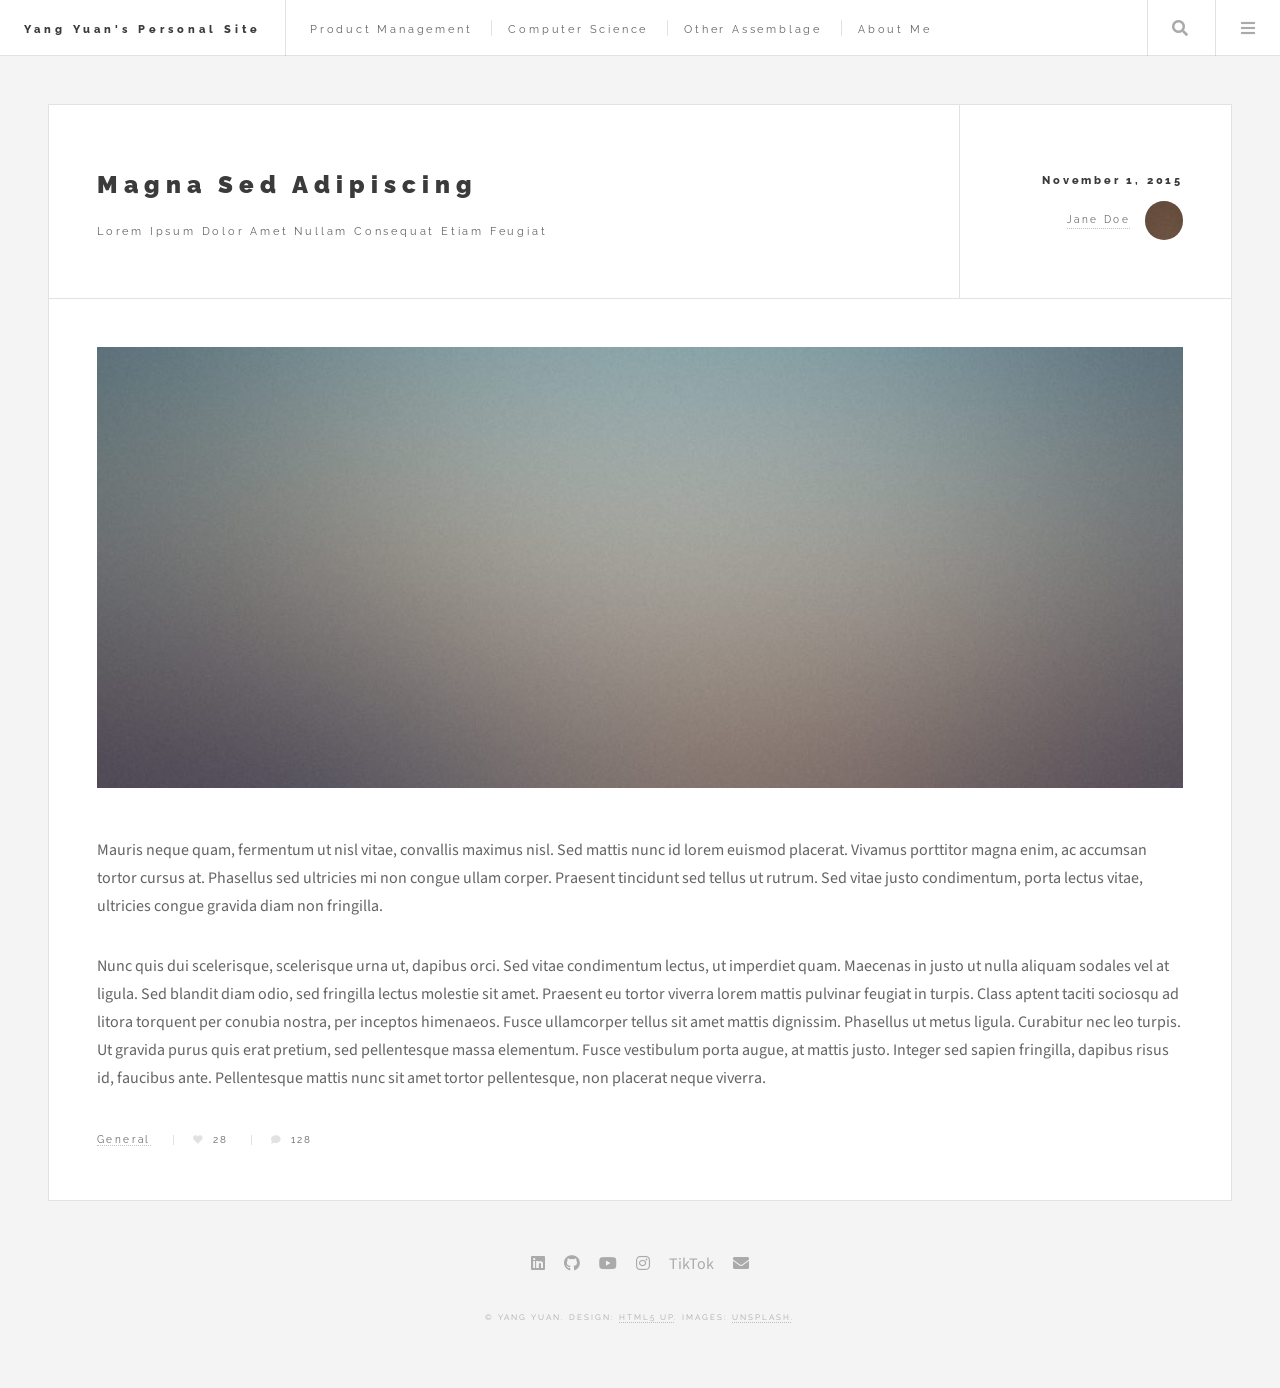
<file: single.html>
<!DOCTYPE HTML>
<!--
	Future Imperfect by HTML5 UP
	html5up.net | @ajlkn
	Free for personal and commercial use under the CCA 3.0 license (html5up.net/license)
-->
<html>
	<head>
		<title>Single - Future Imperfect by HTML5 UP</title>
		<meta charset="utf-8" />
		<meta name="viewport" content="width=device-width, initial-scale=1, user-scalable=no" />
		<link rel="stylesheet" href="assets/css/main.css" />
	</head>
	<body class="single is-preload">

		<!-- Wrapper -->
			<div id="wrapper">

				<!-- Header -->
					<header id="header">
						<h1><a href="index.html">Yang Yuan's Personal Site</a></h1>
						<nav class="links">
							<ul>
								<li><a href="#">Product Management</a></li>
								<li><a href="#">Computer Science</a></li>
								<li><a href="#">Other Assemblage</a></li>
								<li><a href="#">About Me</a></li>
							</ul>
						</nav>
						<nav class="main">
							<ul>
								<li class="search">
									<a class="fa-search" href="#search">Search</a>
									<form id="search" method="get" action="#">
										<input type="text" name="query" placeholder="Search" />
									</form>
								</li>
								<li class="menu">
									<a class="fa-bars" href="#menu">Menu</a>
								</li>
							</ul>
						</nav>
					</header>

				<!-- Menu -->
					<section id="menu">

						<!-- Search -->
							<section>
								<form class="search" method="get" action="#">
									<input type="text" name="query" placeholder="Search" />
								</form>
							</section>

						<!-- Links -->
							<section>
								<ul class="links">
									<li>
										<a href="#">
											<h3>Lorem ipsum</h3>
											<p>Feugiat tempus veroeros dolor</p>
										</a>
									</li>
									<li>
										<a href="#">
											<h3>Dolor sit amet</h3>
											<p>Sed vitae justo condimentum</p>
										</a>
									</li>
									<li>
										<a href="#">
											<h3>Feugiat veroeros</h3>
											<p>Phasellus sed ultricies mi congue</p>
										</a>
									</li>
									<li>
										<a href="#">
											<h3>Etiam sed consequat</h3>
											<p>Porta lectus amet ultricies</p>
										</a>
									</li>
								</ul>
							</section>

						<!-- Actions -->
							<section>
								<ul class="actions stacked">
									<li><a href="#" class="button large fit">Log In</a></li>
								</ul>
							</section>

					</section>

				<!-- Main -->
					<div id="main">

						<!-- Post -->
							<article class="post">
								<header>
									<div class="title">
										<h2><a href="#">Magna sed adipiscing</a></h2>
										<p>Lorem ipsum dolor amet nullam consequat etiam feugiat</p>
									</div>
									<div class="meta">
										<time class="published" datetime="2015-11-01">November 1, 2015</time>
										<a href="#" class="author"><span class="name">Jane Doe</span><img src="images/avatar.jpg" alt="" /></a>
									</div>
								</header>
								<span class="image featured"><img src="images/pic01.jpg" alt="" /></span>
								<p>Mauris neque quam, fermentum ut nisl vitae, convallis maximus nisl. Sed mattis nunc id lorem euismod placerat. Vivamus porttitor magna enim, ac accumsan tortor cursus at. Phasellus sed ultricies mi non congue ullam corper. Praesent tincidunt sed tellus ut rutrum. Sed vitae justo condimentum, porta lectus vitae, ultricies congue gravida diam non fringilla.</p>
								<p>Nunc quis dui scelerisque, scelerisque urna ut, dapibus orci. Sed vitae condimentum lectus, ut imperdiet quam. Maecenas in justo ut nulla aliquam sodales vel at ligula. Sed blandit diam odio, sed fringilla lectus molestie sit amet. Praesent eu tortor viverra lorem mattis pulvinar feugiat in turpis. Class aptent taciti sociosqu ad litora torquent per conubia nostra, per inceptos himenaeos. Fusce ullamcorper tellus sit amet mattis dignissim. Phasellus ut metus ligula. Curabitur nec leo turpis. Ut gravida purus quis erat pretium, sed pellentesque massa elementum. Fusce vestibulum porta augue, at mattis justo. Integer sed sapien fringilla, dapibus risus id, faucibus ante. Pellentesque mattis nunc sit amet tortor pellentesque, non placerat neque viverra. </p>
								<footer>
									<ul class="stats">
										<li><a href="#">General</a></li>
										<li><a href="#" class="icon solid fa-heart">28</a></li>
										<li><a href="#" class="icon solid fa-comment">128</a></li>
									</ul>
								</footer>
							</article>

					</div>

				<!-- Footer -->
					<section id="footer">
						<ul class="icons">
							<li><a href="https://www.linkedin.com/in/yang-yuan-b1a229146/" class="icon brands fa-linkedin"><span class="label">LinkedIn</span></a></li>
							<li><a href="https://github.com/alvinyyuan" class="icon brands fa-github"><span class="label">Github</span></a></li>
							<li><a href="https://www.youtube.com/channel/UCVEmSoc-85Ek7JbAwtI020Q" class="icon brands fa-youtube"><span class="label">YouTube</span></a></li>
							<li><a href="https://www.instagram.com/alvin.nowander/" class="icon brands fa-instagram"><span class="label">Instagram</span></a></li>
							<li><a href="https://www.tiktok.com/@alvinyyuen" class="icon brands fa-tiktok"><span class="iconify" data-icon="simple-icons:tiktok" data-inline="false">TikTok</span></a></li>
							<li><a href="https://mail.google.com/mail/u/0/?fs=1&tf=cm&source=mailto&to=yuanyang.alvin@gmail.com" class="icon solid fa-envelope"><span class="label">Email</span></a></li>
						</ul>
						<p class="copyright">&copy; Yang Yuan. Design: <a href="http://html5up.net">HTML5 UP</a>. Images: <a href="http://unsplash.com">Unsplash</a>.</p>
					</section>

			</div>

		<!-- Scripts -->
			<script src="assets/js/jquery.min.js"></script>
			<script src="assets/js/browser.min.js"></script>
			<script src="assets/js/breakpoints.min.js"></script>
			<script src="assets/js/util.js"></script>
			<script src="assets/js/main.js"></script>

	</body>
</html>
</file>
<file: assets/css/main.css>
@import url(fontawesome-all.min.css);
@import url("https://fonts.googleapis.com/css?family=Source+Sans+Pro:400,700|Raleway:400,800,900");

/*
	Future Imperfect by HTML5 UP
	html5up.net | @ajlkn
	Free for personal and commercial use under the CCA 3.0 license (html5up.net/license)
*/

html, body, div, span, applet, object,
iframe, h1, h2, h3, h4, h5, h6, p, blockquote,
pre, a, abbr, acronym, address, big, cite,
code, del, dfn, em, img, ins, kbd, q, s, samp,
small, strike, strong, sub, sup, tt, var, b,
u, i, center, dl, dt, dd, ol, ul, li, fieldset,
form, label, legend, table, caption, tbody,
tfoot, thead, tr, th, td, article, aside,
canvas, details, embed, figure, figcaption,
footer, header, hgroup, menu, nav, output, ruby,
section, summary, time, mark, audio, video {
	margin: 0;
	padding: 0;
	border: 0;
	font-size: 100%;
	font: inherit;
	vertical-align: baseline;}

article, aside, details, figcaption, figure,
footer, header, hgroup, menu, nav, section {
	display: block;}

body {
	line-height: 1;
}

ol, ul {
	list-style: none;
}

blockquote, q {
	quotes: none;
}

	blockquote:before, blockquote:after, q:before, q:after {
		content: '';
		content: none;
	}

table {
	border-collapse: collapse;
	border-spacing: 0;
}

body {
	-webkit-text-size-adjust: none;
}

mark {
	background-color: transparent;
	color: inherit;
}

input::-moz-focus-inner {
	border: 0;
	padding: 0;
}

input, select, textarea {
	-moz-appearance: none;
	-webkit-appearance: none;
	-ms-appearance: none;
	appearance: none;
}

/* Basic */

	@-ms-viewport {
		width: device-width;
	}

	body {
		-ms-overflow-style: scrollbar;
	}

	@media screen and (max-width: 480px) {

		html, body {
			min-width: 320px;
		}

	}

	html {
		box-sizing: border-box;
	}

	*, *:before, *:after {
		box-sizing: inherit;
	}

	body {
		background: #f4f4f4;
	}

		body.is-preload *, body.is-preload *:before, body.is-preload *:after {
			-moz-animation: none !important;
			-webkit-animation: none !important;
			-ms-animation: none !important;
			animation: none !important;
			-moz-transition: none !important;
			-webkit-transition: none !important;
			-ms-transition: none !important;
			transition: none !important;
		}

/* Type */

	body, input, select, textarea {
		color: #646464;
		font-family: "Source Sans Pro", Helvetica, sans-serif;
		font-size: 14pt;
		font-weight: 400;
		line-height: 1.75;
	}

		@media screen and (max-width: 1680px) {

			body, input, select, textarea {
				font-size: 12pt;
			}

		}

		@media screen and (max-width: 1280px) {

			body, input, select, textarea {
				font-size: 12pt;
			}

		}

		@media screen and (max-width: 980px) {

			body, input, select, textarea {
				font-size: 12pt;
			}

		}

		@media screen and (max-width: 736px) {

			body, input, select, textarea {
				font-size: 12pt;
			}

		}

		@media screen and (max-width: 480px) {

			body, input, select, textarea {
				font-size: 12pt;
			}

		}

	a {
		-moz-transition: color 0.2s ease, border-bottom-color 0.2s ease;
		-webkit-transition: color 0.2s ease, border-bottom-color 0.2s ease;
		-ms-transition: color 0.2s ease, border-bottom-color 0.2s ease;
		transition: color 0.2s ease, border-bottom-color 0.2s ease;
		border-bottom: dotted 1px rgba(160, 160, 160, 0.65);
		color: inherit;
		text-decoration: none;
	}

		a:before {
			-moz-transition: color 0.2s ease;
			-webkit-transition: color 0.2s ease;
			-ms-transition: color 0.2s ease;
			transition: color 0.2s ease;
		}

		a:hover {
			border-bottom-color: transparent;
			color: #2ebaae !important;
		}

			a:hover:before {
				color: #2ebaae !important;
			}

	strong, b {
		color: #3c3b3b;
		font-weight: 700;
	}

	em, i {
		font-style: italic;
	}

	p {
		margin: 0 0 2em 0;
	}

	h1, h2, h3, h4, h5, h6 {
		color: #3c3b3b;
		font-family: "Raleway", Helvetica, sans-serif;
		font-weight: 800;
		letter-spacing: 0.25em;
		line-height: 1.65;
		margin: 0 0 1em 0;
		text-transform: capitalize;
	}

		h1 a, h2 a, h3 a, h4 a, h5 a, h6 a {
			color: inherit;
			border-bottom: 0;
		}

	h2 {
		font-size: 1.1em;
	}

	h3 {
		font-size: 0.9em;
	}

	h4 {
		font-size: 0.7em;
	}

	h5 {
		font-size: 0.7em;
	}

	h6 {
		font-size: 0.7em;
	}

	sub {
		font-size: 0.8em;
		position: relative;
		top: 0.5em;
	}

	sup {
		font-size: 0.8em;
		position: relative;
		top: -0.5em;
	}

	blockquote {
		border-left: solid 4px rgba(160, 160, 160, 0.3);
		font-style: italic;
		margin: 0 0 2em 0;
		padding: 0.5em 0 0.5em 2em;
	}

	code {
		background: rgba(160, 160, 160, 0.075);
		border: solid 1px rgba(160, 160, 160, 0.3);
		font-family: "Courier New", monospace;
		font-size: 0.9em;
		margin: 0 0.25em;
		padding: 0.25em 0.65em;
	}

	pre {
		-webkit-overflow-scrolling: touch;
		font-family: "Courier New", monospace;
		font-size: 0.9em;
		margin: 0 0 2em 0;
	}

		pre code {
			display: block;
			line-height: 1.75em;
			padding: 1em 1.5em;
			overflow-x: auto;
		}

	hr {
		border: 0;
		border-bottom: solid 1px rgba(160, 160, 160, 0.3);
		margin: 2em 0;
	}

		hr.major {
			margin: 3em 0;
		}

	.align-left {
		text-align: left;
	}

	.align-center {
		text-align: center;
	}

	.align-right {
		text-align: right;
	}

/* Row */

	.row {
		display: flex;
		flex-wrap: wrap;
		box-sizing: border-box;
		align-items: stretch;
	}

		.row > * {
			box-sizing: border-box;
		}

		.row.gtr-uniform > * > :last-child {
			margin-bottom: 0;
		}

		.row.aln-left {
			justify-content: flex-start;
		}

		.row.aln-center {
			justify-content: center;
		}

		.row.aln-right {
			justify-content: flex-end;
		}

		.row.aln-top {
			align-items: flex-start;
		}

		.row.aln-middle {
			align-items: center;
		}

		.row.aln-bottom {
			align-items: flex-end;
		}

		.row > .imp {
			order: -1;
		}

		.row > .col-1 {
			width: 8.33333%;
		}

		.row > .off-1 {
			margin-left: 8.33333%;
		}

		.row > .col-2 {
			width: 16.66667%;
		}

		.row > .off-2 {
			margin-left: 16.66667%;
		}

		.row > .col-3 {
			width: 25%;
		}

		.row > .off-3 {
			margin-left: 25%;
		}

		.row > .col-4 {
			width: 33.33333%;
		}

		.row > .off-4 {
			margin-left: 33.33333%;
		}

		.row > .col-5 {
			width: 41.66667%;
		}

		.row > .off-5 {
			margin-left: 41.66667%;
		}

		.row > .col-6 {
			width: 50%;
		}

		.row > .off-6 {
			margin-left: 50%;
		}

		.row > .col-7 {
			width: 58.33333%;
		}

		.row > .off-7 {
			margin-left: 58.33333%;
		}

		.row > .col-8 {
			width: 66.66667%;
		}

		.row > .off-8 {
			margin-left: 66.66667%;
		}

		.row > .col-9 {
			width: 75%;
		}

		.row > .off-9 {
			margin-left: 75%;
		}

		.row > .col-10 {
			width: 83.33333%;
		}

		.row > .off-10 {
			margin-left: 83.33333%;
		}

		.row > .col-11 {
			width: 91.66667%;
		}

		.row > .off-11 {
			margin-left: 91.66667%;
		}

		.row > .col-12 {
			width: 100%;
		}

		.row > .off-12 {
			margin-left: 100%;
		}

		.row.gtr-0 {
			margin-top: 0;
			margin-left: 0em;
		}

			.row.gtr-0 > * {
				padding: 0 0 0 0em;
			}

			.row.gtr-0.gtr-uniform {
				margin-top: 0em;
			}

				.row.gtr-0.gtr-uniform > * {
					padding-top: 0em;
				}

		.row.gtr-25 {
			margin-top: 0;
			margin-left: -0.25em;
		}

			.row.gtr-25 > * {
				padding: 0 0 0 0.25em;
			}

			.row.gtr-25.gtr-uniform {
				margin-top: -0.25em;
			}

				.row.gtr-25.gtr-uniform > * {
					padding-top: 0.25em;
				}

		.row.gtr-50 {
			margin-top: 0;
			margin-left: -0.5em;
		}

			.row.gtr-50 > * {
				padding: 0 0 0 0.5em;
			}

			.row.gtr-50.gtr-uniform {
				margin-top: -0.5em;
			}

				.row.gtr-50.gtr-uniform > * {
					padding-top: 0.5em;
				}

		.row {
			margin-top: 0;
			margin-left: -1em;
		}

			.row > * {
				padding: 0 0 0 1em;
			}

			.row.gtr-uniform {
				margin-top: -1em;
			}

				.row.gtr-uniform > * {
					padding-top: 1em;
				}

		.row.gtr-150 {
			margin-top: 0;
			margin-left: -1.5em;
		}

			.row.gtr-150 > * {
				padding: 0 0 0 1.5em;
			}

			.row.gtr-150.gtr-uniform {
				margin-top: -1.5em;
			}

				.row.gtr-150.gtr-uniform > * {
					padding-top: 1.5em;
				}

		.row.gtr-200 {
			margin-top: 0;
			margin-left: -2em;
		}

			.row.gtr-200 > * {
				padding: 0 0 0 2em;
			}

			.row.gtr-200.gtr-uniform {
				margin-top: -2em;
			}

				.row.gtr-200.gtr-uniform > * {
					padding-top: 2em;
				}

		@media screen and (max-width: 1680px) {

			.row {
				display: flex;
				flex-wrap: wrap;
				box-sizing: border-box;
				align-items: stretch;
			}

				.row > * {
					box-sizing: border-box;
				}

				.row.gtr-uniform > * > :last-child {
					margin-bottom: 0;
				}

				.row.aln-left {
					justify-content: flex-start;
				}

				.row.aln-center {
					justify-content: center;
				}

				.row.aln-right {
					justify-content: flex-end;
				}

				.row.aln-top {
					align-items: flex-start;
				}

				.row.aln-middle {
					align-items: center;
				}

				.row.aln-bottom {
					align-items: flex-end;
				}

				.row > .imp-xlarge {
					order: -1;
				}

				.row > .col-1-xlarge {
					width: 8.33333%;
				}

				.row > .off-1-xlarge {
					margin-left: 8.33333%;
				}

				.row > .col-2-xlarge {
					width: 16.66667%;
				}

				.row > .off-2-xlarge {
					margin-left: 16.66667%;
				}

				.row > .col-3-xlarge {
					width: 25%;
				}

				.row > .off-3-xlarge {
					margin-left: 25%;
				}

				.row > .col-4-xlarge {
					width: 33.33333%;
				}

				.row > .off-4-xlarge {
					margin-left: 33.33333%;
				}

				.row > .col-5-xlarge {
					width: 41.66667%;
				}

				.row > .off-5-xlarge {
					margin-left: 41.66667%;
				}

				.row > .col-6-xlarge {
					width: 50%;
				}

				.row > .off-6-xlarge {
					margin-left: 50%;
				}

				.row > .col-7-xlarge {
					width: 58.33333%;
				}

				.row > .off-7-xlarge {
					margin-left: 58.33333%;
				}

				.row > .col-8-xlarge {
					width: 66.66667%;
				}

				.row > .off-8-xlarge {
					margin-left: 66.66667%;
				}

				.row > .col-9-xlarge {
					width: 75%;
				}

				.row > .off-9-xlarge {
					margin-left: 75%;
				}

				.row > .col-10-xlarge {
					width: 83.33333%;
				}

				.row > .off-10-xlarge {
					margin-left: 83.33333%;
				}

				.row > .col-11-xlarge {
					width: 91.66667%;
				}

				.row > .off-11-xlarge {
					margin-left: 91.66667%;
				}

				.row > .col-12-xlarge {
					width: 100%;
				}

				.row > .off-12-xlarge {
					margin-left: 100%;
				}

				.row.gtr-0 {
					margin-top: 0;
					margin-left: 0em;
				}

					.row.gtr-0 > * {
						padding: 0 0 0 0em;
					}

					.row.gtr-0.gtr-uniform {
						margin-top: 0em;
					}

						.row.gtr-0.gtr-uniform > * {
							padding-top: 0em;
						}

				.row.gtr-25 {
					margin-top: 0;
					margin-left: -0.25em;
				}

					.row.gtr-25 > * {
						padding: 0 0 0 0.25em;
					}

					.row.gtr-25.gtr-uniform {
						margin-top: -0.25em;
					}

						.row.gtr-25.gtr-uniform > * {
							padding-top: 0.25em;
						}

				.row.gtr-50 {
					margin-top: 0;
					margin-left: -0.5em;
				}

					.row.gtr-50 > * {
						padding: 0 0 0 0.5em;
					}

					.row.gtr-50.gtr-uniform {
						margin-top: -0.5em;
					}

						.row.gtr-50.gtr-uniform > * {
							padding-top: 0.5em;
						}

				.row {
					margin-top: 0;
					margin-left: -1em;
				}

					.row > * {
						padding: 0 0 0 1em;
					}

					.row.gtr-uniform {
						margin-top: -1em;
					}

						.row.gtr-uniform > * {
							padding-top: 1em;
						}

				.row.gtr-150 {
					margin-top: 0;
					margin-left: -1.5em;
				}

					.row.gtr-150 > * {
						padding: 0 0 0 1.5em;
					}

					.row.gtr-150.gtr-uniform {
						margin-top: -1.5em;
					}

						.row.gtr-150.gtr-uniform > * {
							padding-top: 1.5em;
						}

				.row.gtr-200 {
					margin-top: 0;
					margin-left: -2em;
				}

					.row.gtr-200 > * {
						padding: 0 0 0 2em;
					}

					.row.gtr-200.gtr-uniform {
						margin-top: -2em;
					}

						.row.gtr-200.gtr-uniform > * {
							padding-top: 2em;
						}

		}

		@media screen and (max-width: 1280px) {

			.row {
				display: flex;
				flex-wrap: wrap;
				box-sizing: border-box;
				align-items: stretch;
			}

				.row > * {
					box-sizing: border-box;
				}

				.row.gtr-uniform > * > :last-child {
					margin-bottom: 0;
				}

				.row.aln-left {
					justify-content: flex-start;
				}

				.row.aln-center {
					justify-content: center;
				}

				.row.aln-right {
					justify-content: flex-end;
				}

				.row.aln-top {
					align-items: flex-start;
				}

				.row.aln-middle {
					align-items: center;
				}

				.row.aln-bottom {
					align-items: flex-end;
				}

				.row > .imp-large {
					order: -1;
				}

				.row > .col-1-large {
					width: 8.33333%;
				}

				.row > .off-1-large {
					margin-left: 8.33333%;
				}

				.row > .col-2-large {
					width: 16.66667%;
				}

				.row > .off-2-large {
					margin-left: 16.66667%;
				}

				.row > .col-3-large {
					width: 25%;
				}

				.row > .off-3-large {
					margin-left: 25%;
				}

				.row > .col-4-large {
					width: 33.33333%;
				}

				.row > .off-4-large {
					margin-left: 33.33333%;
				}

				.row > .col-5-large {
					width: 41.66667%;
				}

				.row > .off-5-large {
					margin-left: 41.66667%;
				}

				.row > .col-6-large {
					width: 50%;
				}

				.row > .off-6-large {
					margin-left: 50%;
				}

				.row > .col-7-large {
					width: 58.33333%;
				}

				.row > .off-7-large {
					margin-left: 58.33333%;
				}

				.row > .col-8-large {
					width: 66.66667%;
				}

				.row > .off-8-large {
					margin-left: 66.66667%;
				}

				.row > .col-9-large {
					width: 75%;
				}

				.row > .off-9-large {
					margin-left: 75%;
				}

				.row > .col-10-large {
					width: 83.33333%;
				}

				.row > .off-10-large {
					margin-left: 83.33333%;
				}

				.row > .col-11-large {
					width: 91.66667%;
				}

				.row > .off-11-large {
					margin-left: 91.66667%;
				}

				.row > .col-12-large {
					width: 100%;
				}

				.row > .off-12-large {
					margin-left: 100%;
				}

				.row.gtr-0 {
					margin-top: 0;
					margin-left: 0em;
				}

					.row.gtr-0 > * {
						padding: 0 0 0 0em;
					}

					.row.gtr-0.gtr-uniform {
						margin-top: 0em;
					}

						.row.gtr-0.gtr-uniform > * {
							padding-top: 0em;
						}

				.row.gtr-25 {
					margin-top: 0;
					margin-left: -0.25em;
				}

					.row.gtr-25 > * {
						padding: 0 0 0 0.25em;
					}

					.row.gtr-25.gtr-uniform {
						margin-top: -0.25em;
					}

						.row.gtr-25.gtr-uniform > * {
							padding-top: 0.25em;
						}

				.row.gtr-50 {
					margin-top: 0;
					margin-left: -0.5em;
				}

					.row.gtr-50 > * {
						padding: 0 0 0 0.5em;
					}

					.row.gtr-50.gtr-uniform {
						margin-top: -0.5em;
					}

						.row.gtr-50.gtr-uniform > * {
							padding-top: 0.5em;
						}

				.row {
					margin-top: 0;
					margin-left: -1em;
				}

					.row > * {
						padding: 0 0 0 1em;
					}

					.row.gtr-uniform {
						margin-top: -1em;
					}

						.row.gtr-uniform > * {
							padding-top: 1em;
						}

				.row.gtr-150 {
					margin-top: 0;
					margin-left: -1.5em;
				}

					.row.gtr-150 > * {
						padding: 0 0 0 1.5em;
					}

					.row.gtr-150.gtr-uniform {
						margin-top: -1.5em;
					}

						.row.gtr-150.gtr-uniform > * {
							padding-top: 1.5em;
						}

				.row.gtr-200 {
					margin-top: 0;
					margin-left: -2em;
				}

					.row.gtr-200 > * {
						padding: 0 0 0 2em;
					}

					.row.gtr-200.gtr-uniform {
						margin-top: -2em;
					}

						.row.gtr-200.gtr-uniform > * {
							padding-top: 2em;
						}

		}

		@media screen and (max-width: 980px) {

			.row {
				display: flex;
				flex-wrap: wrap;
				box-sizing: border-box;
				align-items: stretch;
			}

				.row > * {
					box-sizing: border-box;
				}

				.row.gtr-uniform > * > :last-child {
					margin-bottom: 0;
				}

				.row.aln-left {
					justify-content: flex-start;
				}

				.row.aln-center {
					justify-content: center;
				}

				.row.aln-right {
					justify-content: flex-end;
				}

				.row.aln-top {
					align-items: flex-start;
				}

				.row.aln-middle {
					align-items: center;
				}

				.row.aln-bottom {
					align-items: flex-end;
				}

				.row > .imp-medium {
					order: -1;
				}

				.row > .col-1-medium {
					width: 8.33333%;
				}

				.row > .off-1-medium {
					margin-left: 8.33333%;
				}

				.row > .col-2-medium {
					width: 16.66667%;
				}

				.row > .off-2-medium {
					margin-left: 16.66667%;
				}

				.row > .col-3-medium {
					width: 25%;
				}

				.row > .off-3-medium {
					margin-left: 25%;
				}

				.row > .col-4-medium {
					width: 33.33333%;
				}

				.row > .off-4-medium {
					margin-left: 33.33333%;
				}

				.row > .col-5-medium {
					width: 41.66667%;
				}

				.row > .off-5-medium {
					margin-left: 41.66667%;
				}

				.row > .col-6-medium {
					width: 50%;
				}

				.row > .off-6-medium {
					margin-left: 50%;
				}

				.row > .col-7-medium {
					width: 58.33333%;
				}

				.row > .off-7-medium {
					margin-left: 58.33333%;
				}

				.row > .col-8-medium {
					width: 66.66667%;
				}

				.row > .off-8-medium {
					margin-left: 66.66667%;
				}

				.row > .col-9-medium {
					width: 75%;
				}

				.row > .off-9-medium {
					margin-left: 75%;
				}

				.row > .col-10-medium {
					width: 83.33333%;
				}

				.row > .off-10-medium {
					margin-left: 83.33333%;
				}

				.row > .col-11-medium {
					width: 91.66667%;
				}

				.row > .off-11-medium {
					margin-left: 91.66667%;
				}

				.row > .col-12-medium {
					width: 100%;
				}

				.row > .off-12-medium {
					margin-left: 100%;
				}

				.row.gtr-0 {
					margin-top: 0;
					margin-left: 0em;
				}

					.row.gtr-0 > * {
						padding: 0 0 0 0em;
					}

					.row.gtr-0.gtr-uniform {
						margin-top: 0em;
					}

						.row.gtr-0.gtr-uniform > * {
							padding-top: 0em;
						}

				.row.gtr-25 {
					margin-top: 0;
					margin-left: -0.25em;
				}

					.row.gtr-25 > * {
						padding: 0 0 0 0.25em;
					}

					.row.gtr-25.gtr-uniform {
						margin-top: -0.25em;
					}

						.row.gtr-25.gtr-uniform > * {
							padding-top: 0.25em;
						}

				.row.gtr-50 {
					margin-top: 0;
					margin-left: -0.5em;
				}

					.row.gtr-50 > * {
						padding: 0 0 0 0.5em;
					}

					.row.gtr-50.gtr-uniform {
						margin-top: -0.5em;
					}

						.row.gtr-50.gtr-uniform > * {
							padding-top: 0.5em;
						}

				.row {
					margin-top: 0;
					margin-left: -1em;
				}

					.row > * {
						padding: 0 0 0 1em;
					}

					.row.gtr-uniform {
						margin-top: -1em;
					}

						.row.gtr-uniform > * {
							padding-top: 1em;
						}

				.row.gtr-150 {
					margin-top: 0;
					margin-left: -1.5em;
				}

					.row.gtr-150 > * {
						padding: 0 0 0 1.5em;
					}

					.row.gtr-150.gtr-uniform {
						margin-top: -1.5em;
					}

						.row.gtr-150.gtr-uniform > * {
							padding-top: 1.5em;
						}

				.row.gtr-200 {
					margin-top: 0;
					margin-left: -2em;
				}

					.row.gtr-200 > * {
						padding: 0 0 0 2em;
					}

					.row.gtr-200.gtr-uniform {
						margin-top: -2em;
					}

						.row.gtr-200.gtr-uniform > * {
							padding-top: 2em;
						}

		}

		@media screen and (max-width: 736px) {

			.row {
				display: flex;
				flex-wrap: wrap;
				box-sizing: border-box;
				align-items: stretch;
			}

				.row > * {
					box-sizing: border-box;
				}

				.row.gtr-uniform > * > :last-child {
					margin-bottom: 0;
				}

				.row.aln-left {
					justify-content: flex-start;
				}

				.row.aln-center {
					justify-content: center;
				}

				.row.aln-right {
					justify-content: flex-end;
				}

				.row.aln-top {
					align-items: flex-start;
				}

				.row.aln-middle {
					align-items: center;
				}

				.row.aln-bottom {
					align-items: flex-end;
				}

				.row > .imp-small {
					order: -1;
				}

				.row > .col-1-small {
					width: 8.33333%;
				}

				.row > .off-1-small {
					margin-left: 8.33333%;
				}

				.row > .col-2-small {
					width: 16.66667%;
				}

				.row > .off-2-small {
					margin-left: 16.66667%;
				}

				.row > .col-3-small {
					width: 25%;
				}

				.row > .off-3-small {
					margin-left: 25%;
				}

				.row > .col-4-small {
					width: 33.33333%;
				}

				.row > .off-4-small {
					margin-left: 33.33333%;
				}

				.row > .col-5-small {
					width: 41.66667%;
				}

				.row > .off-5-small {
					margin-left: 41.66667%;
				}

				.row > .col-6-small {
					width: 50%;
				}

				.row > .off-6-small {
					margin-left: 50%;
				}

				.row > .col-7-small {
					width: 58.33333%;
				}

				.row > .off-7-small {
					margin-left: 58.33333%;
				}

				.row > .col-8-small {
					width: 66.66667%;
				}

				.row > .off-8-small {
					margin-left: 66.66667%;
				}

				.row > .col-9-small {
					width: 75%;
				}

				.row > .off-9-small {
					margin-left: 75%;
				}

				.row > .col-10-small {
					width: 83.33333%;
				}

				.row > .off-10-small {
					margin-left: 83.33333%;
				}

				.row > .col-11-small {
					width: 91.66667%;
				}

				.row > .off-11-small {
					margin-left: 91.66667%;
				}

				.row > .col-12-small {
					width: 100%;
				}

				.row > .off-12-small {
					margin-left: 100%;
				}

				.row.gtr-0 {
					margin-top: 0;
					margin-left: 0em;
				}

					.row.gtr-0 > * {
						padding: 0 0 0 0em;
					}

					.row.gtr-0.gtr-uniform {
						margin-top: 0em;
					}

						.row.gtr-0.gtr-uniform > * {
							padding-top: 0em;
						}

				.row.gtr-25 {
					margin-top: 0;
					margin-left: -0.25em;
				}

					.row.gtr-25 > * {
						padding: 0 0 0 0.25em;
					}

					.row.gtr-25.gtr-uniform {
						margin-top: -0.25em;
					}

						.row.gtr-25.gtr-uniform > * {
							padding-top: 0.25em;
						}

				.row.gtr-50 {
					margin-top: 0;
					margin-left: -0.5em;
				}

					.row.gtr-50 > * {
						padding: 0 0 0 0.5em;
					}

					.row.gtr-50.gtr-uniform {
						margin-top: -0.5em;
					}

						.row.gtr-50.gtr-uniform > * {
							padding-top: 0.5em;
						}

				.row {
					margin-top: 0;
					margin-left: -1em;
				}

					.row > * {
						padding: 0 0 0 1em;
					}

					.row.gtr-uniform {
						margin-top: -1em;
					}

						.row.gtr-uniform > * {
							padding-top: 1em;
						}

				.row.gtr-150 {
					margin-top: 0;
					margin-left: -1.5em;
				}

					.row.gtr-150 > * {
						padding: 0 0 0 1.5em;
					}

					.row.gtr-150.gtr-uniform {
						margin-top: -1.5em;
					}

						.row.gtr-150.gtr-uniform > * {
							padding-top: 1.5em;
						}

				.row.gtr-200 {
					margin-top: 0;
					margin-left: -2em;
				}

					.row.gtr-200 > * {
						padding: 0 0 0 2em;
					}

					.row.gtr-200.gtr-uniform {
						margin-top: -2em;
					}

						.row.gtr-200.gtr-uniform > * {
							padding-top: 2em;
						}

		}

		@media screen and (max-width: 480px) {

			.row {
				display: flex;
				flex-wrap: wrap;
				box-sizing: border-box;
				align-items: stretch;
			}

				.row > * {
					box-sizing: border-box;
				}

				.row.gtr-uniform > * > :last-child {
					margin-bottom: 0;
				}

				.row.aln-left {
					justify-content: flex-start;
				}

				.row.aln-center {
					justify-content: center;
				}

				.row.aln-right {
					justify-content: flex-end;
				}

				.row.aln-top {
					align-items: flex-start;
				}

				.row.aln-middle {
					align-items: center;
				}

				.row.aln-bottom {
					align-items: flex-end;
				}

				.row > .imp-xsmall {
					order: -1;
				}

				.row > .col-1-xsmall {
					width: 8.33333%;
				}

				.row > .off-1-xsmall {
					margin-left: 8.33333%;
				}

				.row > .col-2-xsmall {
					width: 16.66667%;
				}

				.row > .off-2-xsmall {
					margin-left: 16.66667%;
				}

				.row > .col-3-xsmall {
					width: 25%;
				}

				.row > .off-3-xsmall {
					margin-left: 25%;
				}

				.row > .col-4-xsmall {
					width: 33.33333%;
				}

				.row > .off-4-xsmall {
					margin-left: 33.33333%;
				}

				.row > .col-5-xsmall {
					width: 41.66667%;
				}

				.row > .off-5-xsmall {
					margin-left: 41.66667%;
				}

				.row > .col-6-xsmall {
					width: 50%;
				}

				.row > .off-6-xsmall {
					margin-left: 50%;
				}

				.row > .col-7-xsmall {
					width: 58.33333%;
				}

				.row > .off-7-xsmall {
					margin-left: 58.33333%;
				}

				.row > .col-8-xsmall {
					width: 66.66667%;
				}

				.row > .off-8-xsmall {
					margin-left: 66.66667%;
				}

				.row > .col-9-xsmall {
					width: 75%;
				}

				.row > .off-9-xsmall {
					margin-left: 75%;
				}

				.row > .col-10-xsmall {
					width: 83.33333%;
				}

				.row > .off-10-xsmall {
					margin-left: 83.33333%;
				}

				.row > .col-11-xsmall {
					width: 91.66667%;
				}

				.row > .off-11-xsmall {
					margin-left: 91.66667%;
				}

				.row > .col-12-xsmall {
					width: 100%;
				}

				.row > .off-12-xsmall {
					margin-left: 100%;
				}

				.row.gtr-0 {
					margin-top: 0;
					margin-left: 0em;
				}

					.row.gtr-0 > * {
						padding: 0 0 0 0em;
					}

					.row.gtr-0.gtr-uniform {
						margin-top: 0em;
					}

						.row.gtr-0.gtr-uniform > * {
							padding-top: 0em;
						}

				.row.gtr-25 {
					margin-top: 0;
					margin-left: -0.25em;
				}

					.row.gtr-25 > * {
						padding: 0 0 0 0.25em;
					}

					.row.gtr-25.gtr-uniform {
						margin-top: -0.25em;
					}

						.row.gtr-25.gtr-uniform > * {
							padding-top: 0.25em;
						}

				.row.gtr-50 {
					margin-top: 0;
					margin-left: -0.5em;
				}

					.row.gtr-50 > * {
						padding: 0 0 0 0.5em;
					}

					.row.gtr-50.gtr-uniform {
						margin-top: -0.5em;
					}

						.row.gtr-50.gtr-uniform > * {
							padding-top: 0.5em;
						}

				.row {
					margin-top: 0;
					margin-left: -1em;
				}

					.row > * {
						padding: 0 0 0 1em;
					}

					.row.gtr-uniform {
						margin-top: -1em;
					}

						.row.gtr-uniform > * {
							padding-top: 1em;
						}

				.row.gtr-150 {
					margin-top: 0;
					margin-left: -1.5em;
				}

					.row.gtr-150 > * {
						padding: 0 0 0 1.5em;
					}

					.row.gtr-150.gtr-uniform {
						margin-top: -1.5em;
					}

						.row.gtr-150.gtr-uniform > * {
							padding-top: 1.5em;
						}

				.row.gtr-200 {
					margin-top: 0;
					margin-left: -2em;
				}

					.row.gtr-200 > * {
						padding: 0 0 0 2em;
					}

					.row.gtr-200.gtr-uniform {
						margin-top: -2em;
					}

						.row.gtr-200.gtr-uniform > * {
							padding-top: 2em;
						}

		}

/* Author */

	.author {
		display: -moz-flex;
		display: -webkit-flex;
		display: -ms-flex;
		display: flex;
		-moz-flex-direction: row;
		-webkit-flex-direction: row;
		-ms-flex-direction: row;
		flex-direction: row;
		-moz-align-items: center;
		-webkit-align-items: center;
		-ms-align-items: center;
		align-items: center;
		-moz-justify-content: -moz-flex-end;
		-webkit-justify-content: -webkit-flex-end;
		-ms-justify-content: -ms-flex-end;
		justify-content: flex-end;
		border-bottom: 0;
		font-family: "Raleway", Helvetica, sans-serif;
		font-size: 0.6em;
		font-weight: 400;
		letter-spacing: 0.25em;
		text-transform: capitalize;
		white-space: nowrap;
	}

		.author .name {
			-moz-transition: border-bottom-color 0.2s ease;
			-webkit-transition: border-bottom-color 0.2s ease;
			-ms-transition: border-bottom-color 0.2s ease;
			transition: border-bottom-color 0.2s ease;
			border-bottom: dotted 1px rgba(160, 160, 160, 0.65);
			display: block;
			margin: 0 1.5em 0 0;
		}

		.author img {
			border-radius: 100%;
			display: block;
			width: 4em;
		}

		.author:hover .name {
			border-bottom-color: transparent;
		}

/* Blurb */

	.blurb h2 {
		font-size: 0.8em;
		margin: 0 0 1.5em 0;
	}

	.blurb h3 {
		font-size: 0.7em;
	}

	.blurb p {
		font-size: 0.9em;
	}

/* Box */

	.box {
		border: solid 1px rgba(160, 160, 160, 0.3);
		margin-bottom: 2em;
		padding: 1.5em;
	}

		.box > :last-child,
		.box > :last-child > :last-child,
		.box > :last-child > :last-child > :last-child {
			margin-bottom: 0;
		}

		.box.alt {
			border: 0;
			border-radius: 0;
			padding: 0;
		}

/* Button */

	input[type="submit"],
	input[type="reset"],
	input[type="button"],
	button,
	.button {
		-moz-appearance: none;
		-webkit-appearance: none;
		-ms-appearance: none;
		appearance: none;
		-moz-transition: background-color 0.2s ease, box-shadow 0.2s ease, color 0.2s ease;
		-webkit-transition: background-color 0.2s ease, box-shadow 0.2s ease, color 0.2s ease;
		-ms-transition: background-color 0.2s ease, box-shadow 0.2s ease, color 0.2s ease;
		transition: background-color 0.2s ease, box-shadow 0.2s ease, color 0.2s ease;
		background-color: transparent;
		border: 0;
		box-shadow: inset 0 0 0 1px rgba(160, 160, 160, 0.3);
		color: #3c3b3b !important;
		cursor: pointer;
		display: inline-block;
		font-family: "Raleway", Helvetica, sans-serif;
		font-size: 0.6em;
		font-weight: 800;
		height: 4.8125em;
		letter-spacing: 0.25em;
		line-height: 4.8125em;
		padding: 0 2.5em;
		text-align: center;
		text-decoration: none;
		text-transform: uppercase;
		white-space: nowrap;
	}

		input[type="submit"]:hover,
		input[type="reset"]:hover,
		input[type="button"]:hover,
		button:hover,
		.button:hover {
			box-shadow: inset 0 0 0 1px #2ebaae;
			color: #2ebaae !important;
		}

			input[type="submit"]:hover:active,
			input[type="reset"]:hover:active,
			input[type="button"]:hover:active,
			button:hover:active,
			.button:hover:active {
				background-color: rgba(46, 186, 174, 0.05);
			}

		input[type="submit"]:before, input[type="submit"]:after,
		input[type="reset"]:before,
		input[type="reset"]:after,
		input[type="button"]:before,
		input[type="button"]:after,
		button:before,
		button:after,
		.button:before,
		.button:after {
			color: #aaaaaa;
			position: relative;
		}

		input[type="submit"]:before,
		input[type="reset"]:before,
		input[type="button"]:before,
		button:before,
		.button:before {
			left: -1em;
			padding: 0 0 0 0.75em;
		}

		input[type="submit"]:after,
		input[type="reset"]:after,
		input[type="button"]:after,
		button:after,
		.button:after {
			left: 1em;
			padding: 0 0.75em 0 0;
		}

		input[type="submit"].fit,
		input[type="reset"].fit,
		input[type="button"].fit,
		button.fit,
		.button.fit {
			width: 100%;
		}

		input[type="submit"].large,
		input[type="reset"].large,
		input[type="button"].large,
		button.large,
		.button.large {
			font-size: 0.7em;
			padding: 0 3em;
		}

		input[type="submit"].small,
		input[type="reset"].small,
		input[type="button"].small,
		button.small,
		.button.small {
			font-size: 0.5em;
		}

		input[type="submit"].disabled, input[type="submit"]:disabled,
		input[type="reset"].disabled,
		input[type="reset"]:disabled,
		input[type="button"].disabled,
		input[type="button"]:disabled,
		button.disabled,
		button:disabled,
		.button.disabled,
		.button:disabled {
			pointer-events: none;
			color: rgba(160, 160, 160, 0.3) !important;
		}

			input[type="submit"].disabled:before, input[type="submit"]:disabled:before,
			input[type="reset"].disabled:before,
			input[type="reset"]:disabled:before,
			input[type="button"].disabled:before,
			input[type="button"]:disabled:before,
			button.disabled:before,
			button:disabled:before,
			.button.disabled:before,
			.button:disabled:before {
				color: rgba(160, 160, 160, 0.3) !important;
			}

/* Form */

	form {
		margin: 0 0 2em 0;
	}

		form.search {
			text-decoration: none;
			position: relative;
		}

			form.search:before {
				-moz-osx-font-smoothing: grayscale;
				-webkit-font-smoothing: antialiased;
				display: inline-block;
				font-style: normal;
				font-variant: normal;
				text-rendering: auto;
				line-height: 1;
				text-transform: none !important;
				font-family: 'Font Awesome 5 Free';
				font-weight: 900;
			}

			form.search:before {
				color: #aaaaaa;
				content: '\f002';
				display: block;
				height: 2.75em;
				left: 0;
				line-height: 2.75em;
				position: absolute;
				text-align: center;
				top: 0;
				width: 2.5em;
			}

			form.search > input:first-child {
				padding-left: 2.5em;
			}

	label {
		color: #3c3b3b;
		display: block;
		font-size: 0.9em;
		font-weight: 700;
		margin: 0 0 1em 0;
	}

	input[type="text"],
	input[type="password"],
	input[type="email"],
	input[type="tel"],
	select,
	textarea {
		-moz-appearance: none;
		-webkit-appearance: none;
		-ms-appearance: none;
		appearance: none;
		background: rgba(160, 160, 160, 0.075);
		border: none;
		border: solid 1px rgba(160, 160, 160, 0.3);
		border-radius: 0;
		color: inherit;
		display: block;
		outline: 0;
		padding: 0 1em;
		text-decoration: none;
		width: 100%;
	}

		input[type="text"]:invalid,
		input[type="password"]:invalid,
		input[type="email"]:invalid,
		input[type="tel"]:invalid,
		select:invalid,
		textarea:invalid {
			box-shadow: none;
		}

		input[type="text"]:focus,
		input[type="password"]:focus,
		input[type="email"]:focus,
		input[type="tel"]:focus,
		select:focus,
		textarea:focus {
			border-color: #2ebaae;
			box-shadow: inset 0 0 0 1px #2ebaae;
		}

	.select-wrapper {
		text-decoration: none;
		display: block;
		position: relative;
	}

		.select-wrapper:before {
			-moz-osx-font-smoothing: grayscale;
			-webkit-font-smoothing: antialiased;
			display: inline-block;
			font-style: normal;
			font-variant: normal;
			text-rendering: auto;
			line-height: 1;
			text-transform: none !important;
			font-family: 'Font Awesome 5 Free';
			font-weight: 900;
		}

		.select-wrapper:before {
			color: rgba(160, 160, 160, 0.3);
			content: '\f078';
			display: block;
			height: 2.75em;
			line-height: 2.75em;
			pointer-events: none;
			position: absolute;
			right: 0;
			text-align: center;
			top: 0;
			width: 2.75em;
		}

		.select-wrapper select::-ms-expand {
			display: none;
		}

	select {
		background-image: url("data:image/svg+xml;charset=utf8,%3Csvg xmlns='http://www.w3.org/2000/svg' width='40' height='40' preserveAspectRatio='none' viewBox='0 0 40 40'%3E%3Cpath d='M9.4,12.3l10.4,10.4l10.4-10.4c0.2-0.2,0.5-0.4,0.9-0.4c0.3,0,0.6,0.1,0.9,0.4l3.3,3.3c0.2,0.2,0.4,0.5,0.4,0.9 c0,0.4-0.1,0.6-0.4,0.9L20.7,31.9c-0.2,0.2-0.5,0.4-0.9,0.4c-0.3,0-0.6-0.1-0.9-0.4L4.3,17.3c-0.2-0.2-0.4-0.5-0.4-0.9 c0-0.4,0.1-0.6,0.4-0.9l3.3-3.3c0.2-0.2,0.5-0.4,0.9-0.4S9.1,12.1,9.4,12.3z' fill='rgba(160, 160, 160, 0.3)' /%3E%3C/svg%3E");
		background-size: 1.25rem;
		background-repeat: no-repeat;
		background-position: calc(100% - 1rem) center;
		height: 2.75em;
		padding-right: 2.75em;
		text-overflow: ellipsis;
	}

		select option {
			color: #3c3b3b;
			background: #ffffff;
		}

		select:focus::-ms-value {
			background-color: transparent;
		}

		select::-ms-expand {
			display: none;
		}

	input[type="text"],
	input[type="password"],
	input[type="email"],
	select {
		height: 2.75em;
	}

	textarea {
		padding: 0.75em 1em;
	}

	input[type="checkbox"],
	input[type="radio"] {
		-moz-appearance: none;
		-webkit-appearance: none;
		-ms-appearance: none;
		appearance: none;
		display: block;
		float: left;
		margin-right: -2em;
		opacity: 0;
		width: 1em;
		z-index: -1;
	}

		input[type="checkbox"] + label,
		input[type="radio"] + label {
			text-decoration: none;
			color: #646464;
			cursor: pointer;
			display: inline-block;
			font-size: 1em;
			font-weight: 400;
			padding-left: 2.4em;
			padding-right: 0.75em;
			position: relative;
		}

			input[type="checkbox"] + label:before,
			input[type="radio"] + label:before {
				-moz-osx-font-smoothing: grayscale;
				-webkit-font-smoothing: antialiased;
				display: inline-block;
				font-style: normal;
				font-variant: normal;
				text-rendering: auto;
				line-height: 1;
				text-transform: none !important;
				font-family: 'Font Awesome 5 Free';
				font-weight: 900;
			}

			input[type="checkbox"] + label:before,
			input[type="radio"] + label:before {
				background: rgba(160, 160, 160, 0.075);
				border: solid 1px rgba(160, 160, 160, 0.3);
				content: '';
				display: inline-block;
				font-size: 0.8em;
				height: 2.0625em;
				left: 0;
				line-height: 2.0625em;
				position: absolute;
				text-align: center;
				top: 0;
				width: 2.0625em;
			}

		input[type="checkbox"]:checked + label:before,
		input[type="radio"]:checked + label:before {
			background: #3c3b3b;
			border-color: #3c3b3b;
			color: #ffffff;
			content: '\f00c';
		}

		input[type="checkbox"]:focus + label:before,
		input[type="radio"]:focus + label:before {
			border-color: #2ebaae;
			box-shadow: 0 0 0 1px #2ebaae;
		}

	input[type="radio"] + label:before {
		border-radius: 100%;
	}

	::-webkit-input-placeholder {
		color: #aaaaaa !important;
		opacity: 1.0;
	}

	:-moz-placeholder {
		color: #aaaaaa !important;
		opacity: 1.0;
	}

	::-moz-placeholder {
		color: #aaaaaa !important;
		opacity: 1.0;
	}

	:-ms-input-placeholder {
		color: #aaaaaa !important;
		opacity: 1.0;
	}

/* Icon */

	.icon {
		text-decoration: none;
		border-bottom: none;
		position: relative;
	}

		.icon:before {
			-moz-osx-font-smoothing: grayscale;
			-webkit-font-smoothing: antialiased;
			display: inline-block;
			font-style: normal;
			font-variant: normal;
			text-rendering: auto;
			line-height: 1;
			text-transform: none !important;
			font-family: 'Font Awesome 5 Free';
			font-weight: 400;
		}

		.icon > .label {
			display: none;
		}

		.icon:before {
			line-height: inherit;
		}

		.icon.solid:before {
			font-weight: 900;
		}

		.icon.brands:before {
			font-family: 'Font Awesome 5 Brands';
		}

		.icon.suffix:before {
			float: right;
		}

/* Image */

	.image {
		border: 0;
		display: inline-block;
		position: relative;
	}

		.image img {
			display: block;
		}

		.image.left, .image.right {
			max-width: 40%;
		}

			.image.left img, .image.right img {
				width: 100%;
			}

		.image.left {
			float: left;
			padding: 0 1.5em 1em 0;
			top: 0.25em;
		}

		.image.right {
			float: right;
			padding: 0 0 1em 1.5em;
			top: 0.25em;
		}

		.image.fit {
			display: block;
			margin: 0 0 2em 0;
			width: 100%;
		}

			.image.fit img {
				width: 100%;
			}

		.image.featured {
			display: block;
			margin: 0 0 3em 0;
			width: 100%;
		}

			.image.featured img {
				width: 100%;
			}

			@media screen and (max-width: 736px) {

				.image.featured {
					margin: 0 0 1.5em 0;
				}

			}

		.image.main {
			display: block;
			margin: 0 0 3em 0;
			width: 100%;
		}

			.image.main img {
				width: 100%;
			}

/* List */

	ol {
		list-style: decimal;
		margin: 0 0 2em 0;
		padding-left: 1.25em;
	}

		ol li {
			padding-left: 0.25em;
		}

	ul {
		list-style: disc;
		margin: 0 0 2em 0;
		padding-left: 1em;
	}

		ul li {
			padding-left: 0.5em;
		}

		ul.alt {
			list-style: none;
			padding-left: 0;
		}

			ul.alt li {
				border-top: solid 1px rgba(160, 160, 160, 0.3);
				padding: 0.5em 0;
			}

				ul.alt li:first-child {
					border-top: 0;
					padding-top: 0;
				}

	dl {
		margin: 0 0 2em 0;
	}

		dl dt {
			display: block;
			font-weight: 700;
			margin: 0 0 1em 0;
		}

		dl dd {
			margin-left: 2em;
		}

/* Actions */

	ul.actions {
		display: -moz-flex;
		display: -webkit-flex;
		display: -ms-flex;
		display: flex;
		cursor: default;
		list-style: none;
		margin-left: -1em;
		padding-left: 0;
	}

		ul.actions li {
			padding: 0 0 0 1em;
			vertical-align: middle;
		}

		ul.actions.special {
			-moz-justify-content: center;
			-webkit-justify-content: center;
			-ms-justify-content: center;
			justify-content: center;
			width: 100%;
			margin-left: 0;
		}

			ul.actions.special li:first-child {
				padding-left: 0;
			}

		ul.actions.stacked {
			-moz-flex-direction: column;
			-webkit-flex-direction: column;
			-ms-flex-direction: column;
			flex-direction: column;
			margin-left: 0;
		}

			ul.actions.stacked li {
				padding: 1.3em 0 0 0;
			}

				ul.actions.stacked li:first-child {
					padding-top: 0;
				}

		ul.actions.fit {
			width: calc(100% + 1em);
		}

			ul.actions.fit li {
				-moz-flex-grow: 1;
				-webkit-flex-grow: 1;
				-ms-flex-grow: 1;
				flex-grow: 1;
				-moz-flex-shrink: 1;
				-webkit-flex-shrink: 1;
				-ms-flex-shrink: 1;
				flex-shrink: 1;
				width: 100%;
			}

				ul.actions.fit li > * {
					width: 100%;
				}

			ul.actions.fit.stacked {
				width: 100%;
			}

		@media screen and (max-width: 480px) {

			ul.actions:not(.fixed) {
				-moz-flex-direction: column;
				-webkit-flex-direction: column;
				-ms-flex-direction: column;
				flex-direction: column;
				margin-left: 0;
				width: 100% !important;
			}

				ul.actions:not(.fixed) li {
					-moz-flex-grow: 1;
					-webkit-flex-grow: 1;
					-ms-flex-grow: 1;
					flex-grow: 1;
					-moz-flex-shrink: 1;
					-webkit-flex-shrink: 1;
					-ms-flex-shrink: 1;
					flex-shrink: 1;
					padding: 1em 0 0 0;
					text-align: center;
					width: 100%;
				}

					ul.actions:not(.fixed) li > * {
						width: 100%;
					}

					ul.actions:not(.fixed) li:first-child {
						padding-top: 0;
					}

					ul.actions:not(.fixed) li input[type="submit"],
					ul.actions:not(.fixed) li input[type="reset"],
					ul.actions:not(.fixed) li input[type="button"],
					ul.actions:not(.fixed) li button,
					ul.actions:not(.fixed) li .button {
						width: 100%;
					}

						ul.actions:not(.fixed) li input[type="submit"].icon:before,
						ul.actions:not(.fixed) li input[type="reset"].icon:before,
						ul.actions:not(.fixed) li input[type="button"].icon:before,
						ul.actions:not(.fixed) li button.icon:before,
						ul.actions:not(.fixed) li .button.icon:before {
							margin-left: -0.5em;
						}

		}

/* Icons */

	ul.icons {
		cursor: default;
		list-style: none;
		padding-left: 0;
	}

		ul.icons li {
			display: inline-block;
			padding: 0 1em 0 0;
		}

			ul.icons li:last-child {
				padding-right: 0;
			}

			ul.icons li > * {
				border: 0;
			}

				ul.icons li > * .label {
					display: none;
				}

/* Posts */

	ul.posts {
		list-style: none;
		padding: 0;
	}

		ul.posts li {
			border-top: dotted 1px rgba(160, 160, 160, 0.3);
			margin: 1.5em 0 0 0;
			padding: 1.5em 0 0 0;
		}

			ul.posts li:first-child {
				border-top: 0;
				margin-top: 0;
				padding-top: 0;
			}

		ul.posts article {
			display: -moz-flex;
			display: -webkit-flex;
			display: -ms-flex;
			display: flex;
			-moz-align-items: -moz-flex-start;
			-webkit-align-items: -webkit-flex-start;
			-ms-align-items: -ms-flex-start;
			align-items: flex-start;
			-moz-flex-direction: row-reverse;
			-webkit-flex-direction: row-reverse;
			-ms-flex-direction: row-reverse;
			flex-direction: row-reverse;
		}

			ul.posts article .image {
				display: block;
				margin-right: 1.5em;
				min-width: 4em;
				width: 4em;
			}

				ul.posts article .image img {
					width: 100%;
				}

			ul.posts article header {
				-moz-flex-grow: 1;
				-webkit-flex-grow: 1;
				-ms-flex-grow: 1;
				flex-grow: 1;
				-ms-flex: 1;
			}

				ul.posts article header h3 {
					font-size: 0.7em;
					margin-top: 0.125em;
				}

				ul.posts article header .published {
					display: block;
					font-family: "Raleway", Helvetica, sans-serif;
					font-size: 0.6em;
					font-weight: 400;
					letter-spacing: 0.25em;
					margin: -0.625em 0 1.7em 0;
					text-transform: capitalize;
				}

				ul.posts article header > :last-child {
					margin-bottom: 0;
				}

/* Mini Post */

	.mini-post {
		display: -moz-flex;
		display: -webkit-flex;
		display: -ms-flex;
		display: flex;
		-moz-flex-direction: column-reverse;
		-webkit-flex-direction: column-reverse;
		-ms-flex-direction: column-reverse;
		flex-direction: column-reverse;
		background: #ffffff;
		border: solid 1px rgba(160, 160, 160, 0.3);
		margin: 0 0 2em 0;
	}

		.mini-post .image {
			overflow: hidden;
			width: 100%;
		}

			.mini-post .image img {
				-moz-transition: -moz-transform 0.2s ease-out;
				-webkit-transition: -webkit-transform 0.2s ease-out;
				-ms-transition: -ms-transform 0.2s ease-out;
				transition: transform 0.2s ease-out;
				width: 100%;
			}

			.mini-post .image:hover img {
				-moz-transform: scale(1.05);
				-webkit-transform: scale(1.05);
				-ms-transform: scale(1.05);
				transform: scale(1.05);
			}

		.mini-post header {
			padding: 1.25em 4.25em 0.1em 1.25em ;
			min-height: 4em;
			position: relative;
			-moz-flex-grow: 1;
			-webkit-flex-grow: 1;
			-ms-flex-grow: 1;
			flex-grow: 1;
		}

			.mini-post header h3 {
				font-size: 0.7em;
			}

			.mini-post header .published {
				display: block;
				font-family: "Raleway", Helvetica, sans-serif;
				font-size: 0.6em;
				font-weight: 400;
				letter-spacing: 0.25em;
				margin: -0.625em 0 1.7em 0;
				text-transform: capitalize;
			}

			.mini-post header .author {
				position: absolute;
				right: 2em;
				top: 2em;
			}

	.mini-posts {
		margin: 0 0 2em 0;
	}

		@media screen and (max-width: 1280px) {

			.mini-posts {
				display: -moz-flex;
				display: -webkit-flex;
				display: -ms-flex;
				display: flex;
				-moz-flex-wrap: wrap;
				-webkit-flex-wrap: wrap;
				-ms-flex-wrap: wrap;
				flex-wrap: wrap;
				width: calc(100% + 2em);
			}

				.mini-posts > * {
					margin: 2em 2em 0 0;
					width: calc(50% - 2em);
				}

				.mini-posts > :nth-child(-n + 2) {
					margin-top: 0;
				}

		}

		@media screen and (max-width: 480px) {

			.mini-posts {
				display: block;
				width: 100%;
			}

				.mini-posts > * {
					margin: 0 0 2em 0;
					width: 100%;
				}

		}

/* Post */

	.post {
		padding: 3em 3em 1em 3em ;
		background: #ffffff;
		border: solid 1px rgba(160, 160, 160, 0.3);
		margin: 0 0 3em 0;
		position: relative;
	}

		.post > header {
			display: -moz-flex;
			display: -webkit-flex;
			display: -ms-flex;
			display: flex;
			border-bottom: solid 1px rgba(160, 160, 160, 0.3);
			left: -3em;
			margin: -3em 0 3em 0;
			position: relative;
			width: calc(100% + 6em);
		}

			.post > header .title {
				-moz-flex-grow: 1;
				-webkit-flex-grow: 1;
				-ms-flex-grow: 1;
				flex-grow: 1;
				-ms-flex: 1;
				padding: 3.75em 3em 3.3em 3em;
			}

				.post > header .title h2 {
					font-weight: 900;
					font-size: 1.5em;
				}

				.post > header .title > :last-child {
					margin-bottom: 0;
				}

			.post > header .meta {
				padding: 3.75em 3em 1.75em 3em ;
				border-left: solid 1px rgba(160, 160, 160, 0.3);
				min-width: 17em;
				text-align: right;
				width: 17em;
			}

				.post > header .meta > * {
					margin: 0 0 1em 0;
				}

				.post > header .meta > :last-child {
					margin-bottom: 0;
				}

				.post > header .meta .published {
					color: #3c3b3b;
					display: block;
					font-family: "Raleway", Helvetica, sans-serif;
					font-size: 0.7em;
					font-weight: 800;
					letter-spacing: 0.25em;
					margin-top: 0.5em;
					text-transform: capitalize;
					white-space: nowrap;
				}

		.post > a.image.featured {
			overflow: hidden;
		}

			.post > a.image.featured img {
				-moz-transition: -moz-transform 0.2s ease-out;
				-webkit-transition: -webkit-transform 0.2s ease-out;
				-ms-transition: -ms-transform 0.2s ease-out;
				transition: transform 0.2s ease-out;
			}

			.post > a.image.featured:hover img {
				-moz-transform: scale(1.05);
				-webkit-transform: scale(1.05);
				-ms-transform: scale(1.05);
				transform: scale(1.05);
			}

		.post > footer {
			display: -moz-flex;
			display: -webkit-flex;
			display: -ms-flex;
			display: flex;
			-moz-align-items: center;
			-webkit-align-items: center;
			-ms-align-items: center;
			align-items: center;
		}

			.post > footer .actions {
				-moz-flex-grow: 1;
				-webkit-flex-grow: 1;
				-ms-flex-grow: 1;
				flex-grow: 1;
			}

			.post > footer .stats {
				cursor: default;
				list-style: none;
				padding: 0;
			}

				.post > footer .stats li {
					border-left: solid 1px rgba(160, 160, 160, 0.3);
					display: inline-block;
					font-family: "Raleway", Helvetica, sans-serif;
					font-size: 0.6em;
					font-weight: 400;
					letter-spacing: 0.25em;
					line-height: 1;
					margin: 0 0 0 2em;
					padding: 0 0 0 2em;
					text-transform: capitalize;
				}

					.post > footer .stats li:first-child {
						border-left: 0;
						margin-left: 0;
						padding-left: 0;
					}

					.post > footer .stats li .icon {
						border-bottom: 0;
					}

						.post > footer .stats li .icon:before {
							color: rgba(160, 160, 160, 0.3);
							margin-right: 0.75em;
						}

		@media screen and (max-width: 980px) {

			.post {
				border-left: 0;
				border-right: 0;
				left: -3em;
				width: calc(100% + (3em * 2));
			}

				.post > header {
					-moz-flex-direction: column;
					-webkit-flex-direction: column;
					-ms-flex-direction: column;
					flex-direction: column;
					padding: 3.75em 3em 1.25em 3em ;
					border-left: 0;
				}

					.post > header .title {
						-ms-flex: 0 1 auto;
						margin: 0 0 2em 0;
						padding: 0;
						text-align: center;
					}

					.post > header .meta {
						-moz-align-items: center;
						-webkit-align-items: center;
						-ms-align-items: center;
						align-items: center;
						display: -moz-flex;
						display: -webkit-flex;
						display: -ms-flex;
						display: flex;
						-moz-justify-content: center;
						-webkit-justify-content: center;
						-ms-justify-content: center;
						justify-content: center;
						border-left: 0;
						margin: 0 0 2em 0;
						padding-top: 0;
						padding: 0;
						text-align: left;
						width: 100%;
					}

						.post > header .meta > * {
							border-left: solid 1px rgba(160, 160, 160, 0.3);
							margin-left: 2em;
							padding-left: 2em;
						}

						.post > header .meta > :first-child {
							border-left: 0;
							margin-left: 0;
							padding-left: 0;
						}

						.post > header .meta .published {
							margin-bottom: 0;
							margin-top: 0;
						}

						.post > header .meta .author {
							-moz-flex-direction: row-reverse;
							-webkit-flex-direction: row-reverse;
							-ms-flex-direction: row-reverse;
							flex-direction: row-reverse;
							margin-bottom: 0;
						}

							.post > header .meta .author .name {
								margin: 0 0 0 1.5em;
							}

							.post > header .meta .author img {
								width: 3.5em;
							}

		}

		@media screen and (max-width: 736px) {

			.post {
				padding: 1.5em 1.5em 0.1em 1.5em ;
				left: -1.5em;
				margin: 0 0 2em 0;
				width: calc(100% + (1.5em * 2));
			}

				.post > header {
					padding: 3em 1.5em 0.5em 1.5em ;
					left: -1.5em;
					margin: -1.5em 0 1.5em 0;
					width: calc(100% + 3em);
				}

					.post > header .title h2 {
						font-size: 1.1em;
					}

		}

		@media screen and (max-width: 480px) {

			.post > header .meta {
				-moz-align-items: center;
				-webkit-align-items: center;
				-ms-align-items: center;
				align-items: center;
				-moz-flex-direction: column;
				-webkit-flex-direction: column;
				-ms-flex-direction: column;
				flex-direction: column;
			}

				.post > header .meta > * {
					border-left: 0;
					margin: 1em 0 0 0;
					padding-left: 0;
				}

				.post > header .meta .author .name {
					display: none;
				}

			.post > .image.featured {
				margin-left: -1.5em;
				margin-top: calc(-1.5em - 1px);
				width: calc(100% + 3em);
			}

			.post > footer {
				-moz-align-items: -moz-stretch;
				-webkit-align-items: -webkit-stretch;
				-ms-align-items: -ms-stretch;
				align-items: stretch;
				-moz-flex-direction: column-reverse;
				-webkit-flex-direction: column-reverse;
				-ms-flex-direction: column-reverse;
				flex-direction: column-reverse;
			}

				.post > footer .stats {
					text-align: center;
				}

					.post > footer .stats li {
						margin: 0 0 0 1.25em;
						padding: 0 0 0 1.25em;
					}

		}

/* Section/Article */

	section.special, article.special {
		text-align: center;
	}

	header p {
		font-family: "Raleway", Helvetica, sans-serif;
		font-size: 0.7em;
		font-weight: 400;
		letter-spacing: 0.25em;
		line-height: 2.5;
		margin-top: -1em;
		text-transform: capitalize;
	}

/* Table */

	.table-wrapper {
		-webkit-overflow-scrolling: touch;
		overflow-x: auto;
	}

	table {
		margin: 0 0 2em 0;
		width: 100%;
	}

		table tbody tr {
			border: solid 1px rgba(160, 160, 160, 0.3);
			border-left: 0;
			border-right: 0;
		}

			table tbody tr:nth-child(2n + 1) {
				background-color: rgba(160, 160, 160, 0.075);
			}

		table td {
			padding: 0.75em 0.75em;
		}

		table th {
			color: #3c3b3b;
			font-size: 0.9em;
			font-weight: 700;
			padding: 0 0.75em 0.75em 0.75em;
			text-align: left;
		}

		table thead {
			border-bottom: solid 2px rgba(160, 160, 160, 0.3);
		}

		table tfoot {
			border-top: solid 2px rgba(160, 160, 160, 0.3);
		}

		table.alt {
			border-collapse: separate;
		}

			table.alt tbody tr td {
				border: solid 1px rgba(160, 160, 160, 0.3);
				border-left-width: 0;
				border-top-width: 0;
			}

				table.alt tbody tr td:first-child {
					border-left-width: 1px;
				}

			table.alt tbody tr:first-child td {
				border-top-width: 1px;
			}

			table.alt thead {
				border-bottom: 0;
			}

			table.alt tfoot {
				border-top: 0;
			}

/* Header */

	body {
		padding-top: 3.5em;
	}

	#header {
		display: -moz-flex;
		display: -webkit-flex;
		display: -ms-flex;
		display: flex;
		-moz-justify-content: space-between;
		-webkit-justify-content: space-between;
		-ms-justify-content: space-between;
		justify-content: space-between;
		background-color: #ffffff;
		border-bottom: solid 1px rgba(160, 160, 160, 0.3);
		height: 3.5em;
		left: 0;
		line-height: 3.5em;
		position: fixed;
		top: 0;
		width: 100%;
		z-index: 10000;
	}

		#header a {
			color: inherit;
			text-decoration: none;
		}

		#header ul {
			list-style: none;
			margin: 0;
			padding-left: 0;
		}

			#header ul li {
				display: inline-block;
				padding-left: 0;
			}

		#header h1 {
			height: inherit;
			line-height: inherit;
			padding: 0 0 0 1.5em;
			white-space: nowrap;
		}

			#header h1 a {
				font-size: 0.7em;
			}

		#header .links {
			-moz-flex: 1;
			-webkit-flex: 1;
			-ms-flex: 1;
			flex: 1;
			border-left: solid 1px rgba(160, 160, 160, 0.3);
			height: inherit;
			line-height: inherit;
			margin-left: 1.5em;
			overflow: hidden;
			padding-left: 1.5em;
		}

			#header .links ul li {
				border-left: solid 1px rgba(160, 160, 160, 0.3);
				line-height: 1;
				margin-left: 1em;
				padding-left: 1em;
			}

				#header .links ul li:first-child {
					border-left: 0;
					margin-left: 0;
					padding-left: 0;
				}

				#header .links ul li a {
					border-bottom: 0;
					font-family: "Raleway", Helvetica, sans-serif;
					font-size: 0.7em;
					font-weight: 400;
					letter-spacing: 0.25em;
					text-transform: capitalize;
				}

		#header .main {
			height: inherit;
			line-height: inherit;
			text-align: right;
		}

			#header .main ul {
				height: inherit;
				line-height: inherit;
			}

				#header .main ul li {
					border-left: solid 1px rgba(160, 160, 160, 0.3);
					height: inherit;
					line-height: inherit;
					white-space: nowrap;
				}

					#header .main ul li > * {
						display: block;
						float: left;
					}

					#header .main ul li > a {
						text-decoration: none;
						border-bottom: 0;
						color: #aaaaaa;
						overflow: hidden;
						position: relative;
						text-indent: 4em;
						width: 4em;
					}

						#header .main ul li > a:before {
							-moz-osx-font-smoothing: grayscale;
							-webkit-font-smoothing: antialiased;
							display: inline-block;
							font-style: normal;
							font-variant: normal;
							text-rendering: auto;
							line-height: 1;
							text-transform: none !important;
							font-family: 'Font Awesome 5 Free';
							font-weight: 900;
						}

						#header .main ul li > a:before {
							display: block;
							height: inherit;
							left: 0;
							line-height: inherit;
							position: absolute;
							text-align: center;
							text-indent: 0;
							top: 0;
							width: inherit;
						}

		#header form {
			margin: 0;
		}

			#header form input {
				display: inline-block;
				height: 2.5em;
				position: relative;
				top: -2px;
				vertical-align: middle;
			}

		#header #search {
			-moz-transition: all 0.5s ease;
			-webkit-transition: all 0.5s ease;
			-ms-transition: all 0.5s ease;
			transition: all 0.5s ease;
			max-width: 0;
			opacity: 0;
			overflow: hidden;
			padding: 0;
			white-space: nowrap;
		}

			#header #search input {
				width: 12em;
			}

			#header #search.visible {
				max-width: 12.5em;
				opacity: 1;
				padding: 0 0.5em 0 0;
			}

		@media screen and (max-width: 980px) {

			#header .links {
				display: none;
			}

		}

		@media screen and (max-width: 736px) {

			#header {
				height: 2.75em;
				line-height: 2.75em;
			}

				#header h1 {
					padding: 0 0 0 1em;
				}

				#header .main .search {
					display: none;
				}

		}

/* Wrapper */

	#wrapper {
		display: -moz-flex;
		display: -webkit-flex;
		display: -ms-flex;
		display: flex;
		-moz-flex-direction: row-reverse;
		-webkit-flex-direction: row-reverse;
		-ms-flex-direction: row-reverse;
		flex-direction: row-reverse;
		-moz-transition: opacity 0.5s ease;
		-webkit-transition: opacity 0.5s ease;
		-ms-transition: opacity 0.5s ease;
		transition: opacity 0.5s ease;
		margin: 0 auto;
		max-width: 100%;
		opacity: 1;
		padding: 4.5em;
		width: 90em;
	}

		body.is-menu-visible #wrapper {
			opacity: 0.15;
		}

		@media screen and (max-width: 1680px) {

			#wrapper {
				padding: 3em;
			}

		}

		@media screen and (max-width: 1280px) {

			#wrapper {
				display: block;
			}

		}

		@media screen and (max-width: 736px) {

			#wrapper {
				padding: 1.5em;
			}

		}

		body.single #wrapper {
			display: block;
		}

/* Main */

	#main {
		-moz-flex-grow: 1;
		-webkit-flex-grow: 1;
		-ms-flex-grow: 1;
		flex-grow: 1;
		-ms-flex: 1;
		width: 100%;
	}

/* Sidebar */

	#sidebar {
		margin-right: 3em;
		min-width: 22em;
		width: 22em;
	}

		#sidebar > * {
			border-top: solid 1px rgba(160, 160, 160, 0.3);
			margin: 3em 0 0 0;
			padding: 3em 0 0 0;
		}

		#sidebar > :first-child {
			border-top: 0;
			margin-top: 0;
			padding-top: 0;
		}

		@media screen and (max-width: 1280px) {

			#sidebar {
				border-top: solid 1px rgba(160, 160, 160, 0.3);
				margin: 3em 0 0 0;
				min-width: 0;
				padding: 3em 0 0 0;
				width: 100%;
				overflow-x: hidden;
			}

		}

/* Intro */

	#intro .logo {
		border-bottom: 0;
		display: inline-block;
		margin: 0 0 1em 0;
		overflow: hidden;
		position: relative;
		width: 4em;
	}

		#intro .logo:before {
			background-image: url("data:image/svg+xml;charset=utf8,%3Csvg xmlns='http://www.w3.org/2000/svg' width='100px' height='100px' viewBox='0 0 100 100' preserveAspectRatio='none' zoomAndPan='disable'%3E%3Cpolygon points='0,0 100,0 100,25 50,0 0,25' style='fill:%23f4f4f4' /%3E%3Cpolygon points='0,100 100,100 100,75 50,100 0,75' style='fill:%23f4f4f4' /%3E%3C/svg%3E");
			background-position: top left;
			background-repeat: no-repeat;
			background-size: 100% 100%;
			content: '';
			display: block;
			height: 100%;
			left: 0;
			position: absolute;
			top: 0;
			width: 100%;
		}

		#intro .logo img {
			display: block;
			margin-left: -0.25em;
			width: 4.5em;
		}

	#intro header h2 {
		font-size: 2em;
		font-weight: 900;
	}

	#intro header p {
		font-size: 0.8em;
	}

	@media screen and (max-width: 1280px) {

		#intro {
			margin: 0 0 3em 0;
			text-align: center;
		}

			#intro header h2 {
				font-size: 2em;
			}

			#intro header p {
				font-size: 0.7em;
			}

	}

	@media screen and (max-width: 736px) {

		#intro {
			margin: 0 0 1.5em 0;
			padding: 1.25em 0;
		}

			#intro > :last-child {
				margin-bottom: 0;
			}

			#intro .logo {
				margin: 0 0 0.5em 0;
			}

			#intro header h2 {
				font-size: 1.25em;
			}

			#intro header > :last-child {
				margin-bottom: 0;
			}

	}

/* Footer */

	#footer .icons {
		color: #aaaaaa;
	}

	#footer .copyright {
		color: #aaaaaa;
		font-family: "Raleway", Helvetica, sans-serif;
		font-size: 0.5em;
		font-weight: 400;
		letter-spacing: 0.25em;
		text-transform: uppercase;
	}

	body.single #footer {
		text-align: center;
	}

/* Menu */

	#menu {
		-moz-transform: translateX(25em);
		-webkit-transform: translateX(25em);
		-ms-transform: translateX(25em);
		transform: translateX(25em);
		-moz-transition: -moz-transform 0.5s ease, visibility 0.5s;
		-webkit-transition: -webkit-transform 0.5s ease, visibility 0.5s;
		-ms-transition: -ms-transform 0.5s ease, visibility 0.5s;
		transition: transform 0.5s ease, visibility 0.5s;
		-webkit-overflow-scrolling: touch;
		background: #ffffff;
		border-left: solid 1px rgba(160, 160, 160, 0.3);
		box-shadow: none;
		height: 100%;
		max-width: 80%;
		overflow-y: auto;
		position: fixed;
		right: 0;
		top: 0;
		visibility: hidden;
		width: 25em;
		z-index: 10002;
	}

		#menu > * {
			border-top: solid 1px rgba(160, 160, 160, 0.3);
			padding: 3em;
		}

			#menu > * > :last-child {
				margin-bottom: 0;
			}

		#menu > :first-child {
			border-top: 0;
		}

		#menu .links {
			list-style: none;
			padding: 0;
		}

			#menu .links > li {
				border: 0;
				border-top: dotted 1px rgba(160, 160, 160, 0.3);
				margin: 1.5em 0 0 0;
				padding: 1.5em 0 0 0;
			}

				#menu .links > li a {
					display: block;
					border-bottom: 0;
				}

					#menu .links > li a h3 {
						-moz-transition: color 0.2s ease;
						-webkit-transition: color 0.2s ease;
						-ms-transition: color 0.2s ease;
						transition: color 0.2s ease;
						font-size: 0.7em;
					}

					#menu .links > li a p {
						font-family: "Raleway", Helvetica, sans-serif;
						font-size: 0.6em;
						font-weight: 400;
						letter-spacing: 0.25em;
						margin-bottom: 0;
						text-decoration: none;
						text-transform: capitalize;
					}

					#menu .links > li a:hover h3 {
						color: #2ebaae;
					}

				#menu .links > li:first-child {
					border-top: 0;
					margin-top: 0;
					padding-top: 0;
				}

		body.is-menu-visible #menu {
			-moz-transform: translateX(0);
			-webkit-transform: translateX(0);
			-ms-transform: translateX(0);
			transform: translateX(0);
			visibility: visible;
		}

		@media screen and (max-width: 736px) {

			#menu > * {
				padding: 1.5em;
			}

		}
</file>
